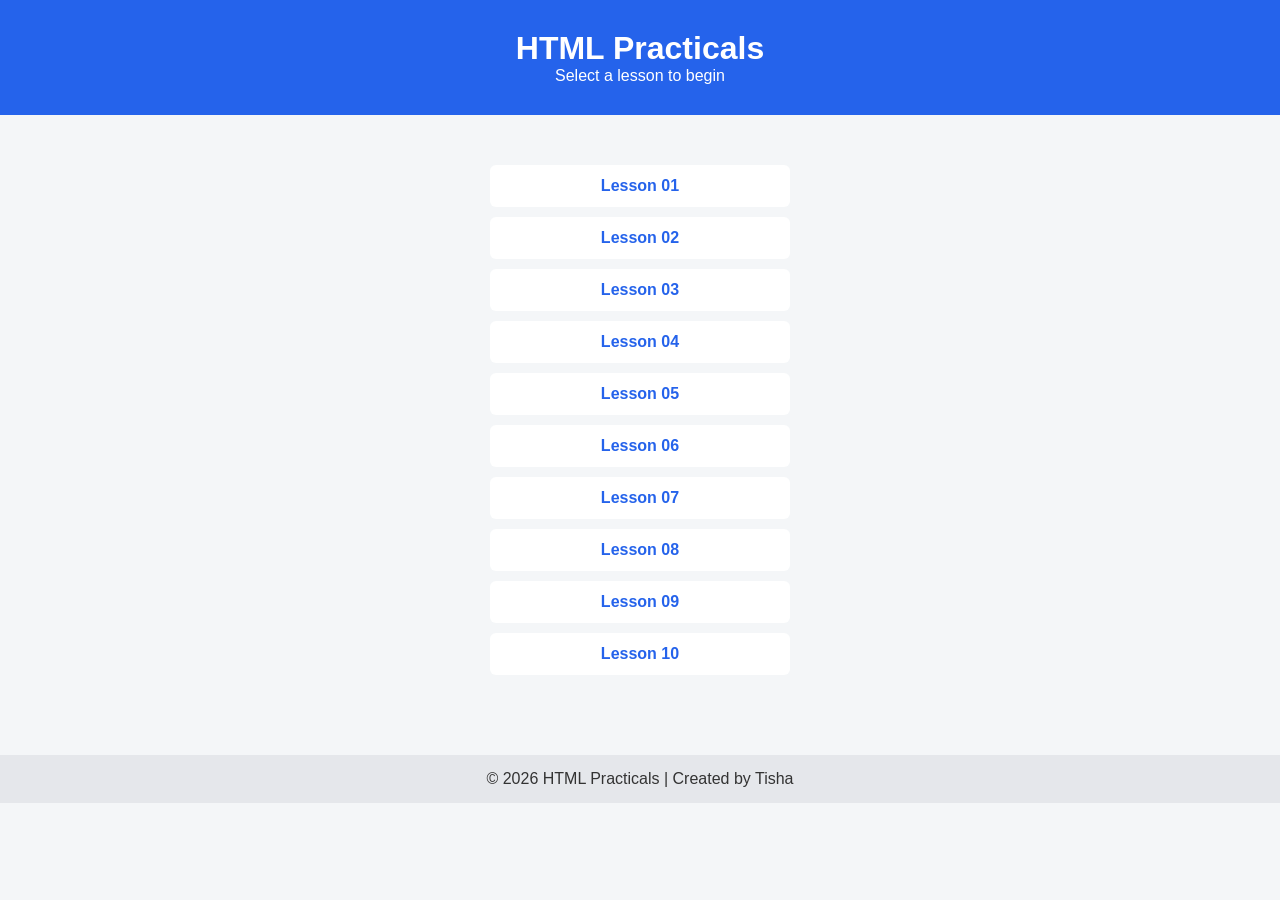
<file: index.html>
<!DOCTYPE html>
<html lang="en">
<head>
  <meta charset="UTF-8">
  <title>HTML Practicals</title>
  <link rel="stylesheet" href="style.css">
</head>
<body>

  <header>
    <h1>HTML Practicals</h1>
    <p>Select a lesson to begin</p>
  </header>

  <main>
    <ul class="lesson-list">
      <li><a href="01_lesson/index.html">Lesson 01</a></li>
      <li><a href="02_lesson/index.html">Lesson 02</a></li>
      <li><a href="03_lesson/index.html">Lesson 03</a></li>
      <li><a href="04_lesson/index.html">Lesson 04</a></li>
      <li><a href="05_lesson/index.html">Lesson 05</a></li>
      <li><a href="06_lesson/index.html">Lesson 06</a></li>
      <li><a href="07_lesson/index.html">Lesson 07</a></li>
      <li><a href="08_lesson/index.html">Lesson 08</a></li>
      <li><a href="09_lesson/index.html">Lesson 09</a></li>
      <li><a href="10_lesson/index.html">Lesson 10</a></li>
    </ul>
  </main>

  <footer>
    <p>© 2026 HTML Practicals | Created by Tisha</p>
  </footer>

  <script src="script.js"></script>
</body>
</html>
</file>
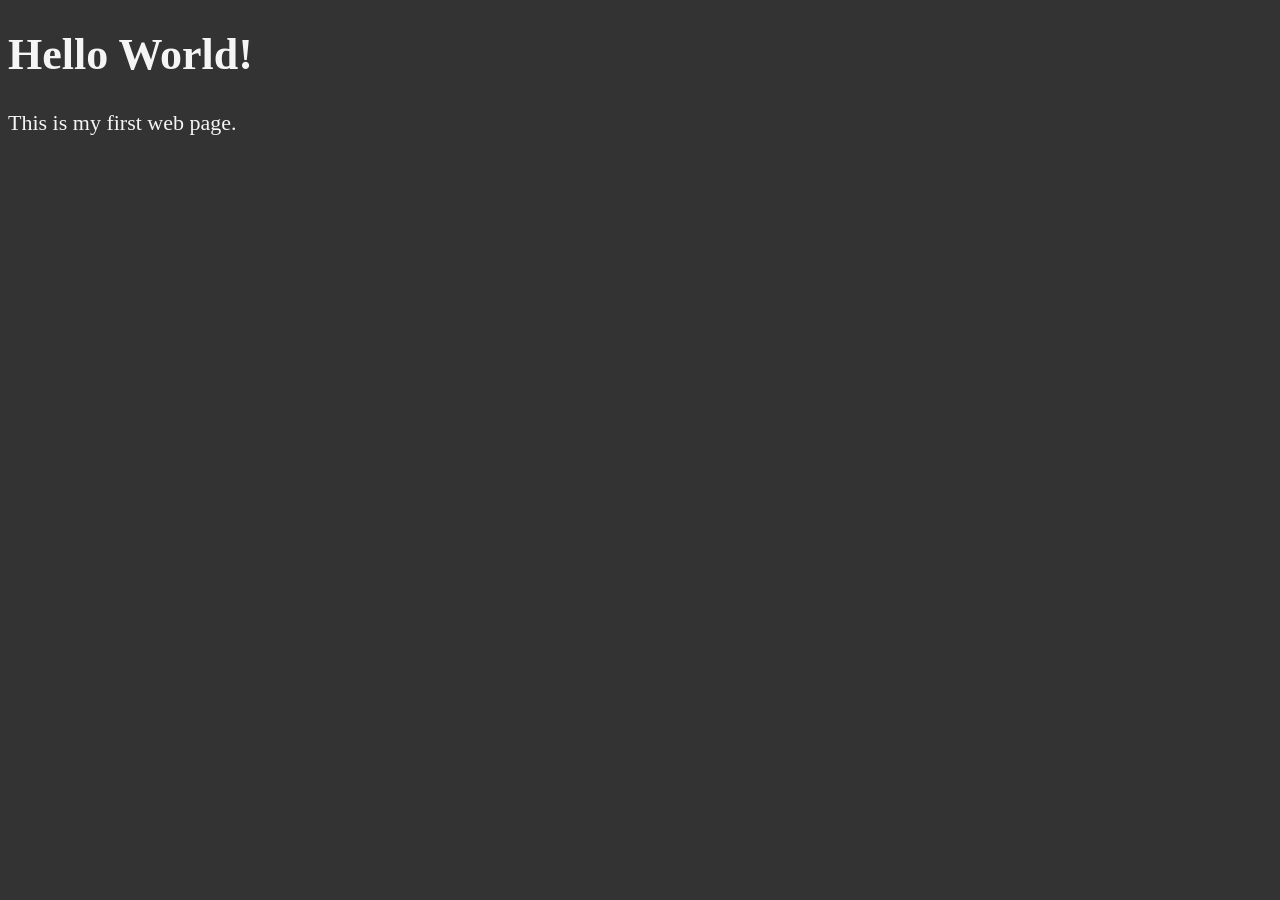
<file: 01_lesson/index.html>
<!DOCTYPE html>
<html lang="en">

<head>
    <meta charset="UTF-8">
    <title>My First Web Page</title>
    <style>
        html {
            font-size: 22px;
        }

        body {
            background-color: #333;
            color: whitesmoke;
        }
    </style>
</head>

<body>
    <h1>Hello World!</h1>
    <p>This is my first web page.</p>
</body>

</html>
</file>
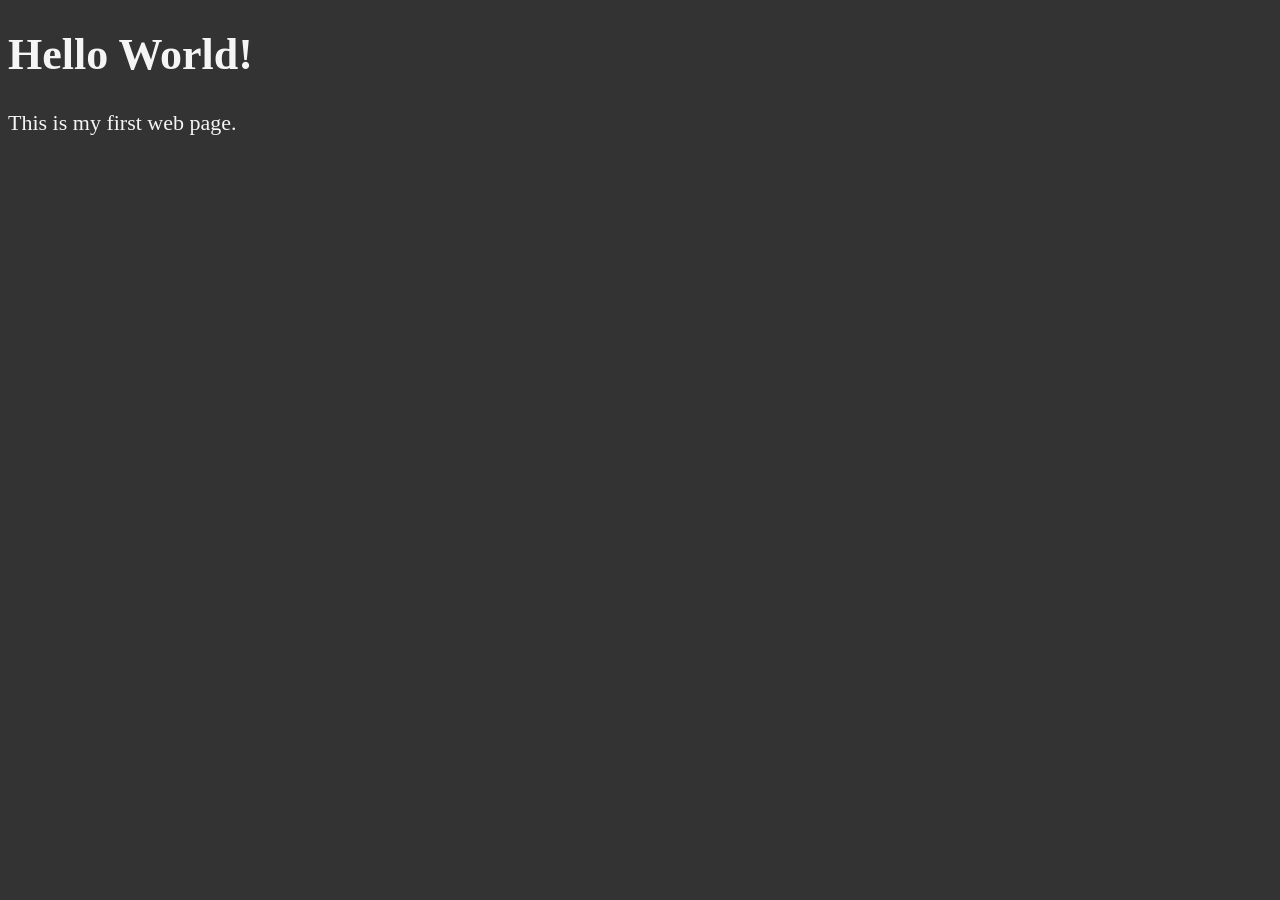
<file: 02_lesson/index.html>
<!DOCTYPE html>
<html lang="en">

<head>
    <meta charset="UTF-8">
    <meta name="author" content="Dave Gray">
    <meta name="description" content="This page contains all the things I am learning how to create as I learn HTML.">
    <title>My First Web Page</title>
    <link rel="icon" href="html5.png" type="image/x-icon">
    <link rel="stylesheet" href="main.css" type="text/css">
</head>

<body>
    <h1>Hello World!</h1>
    <p>This is my first web page.</p>
</body>

</html>
</file>
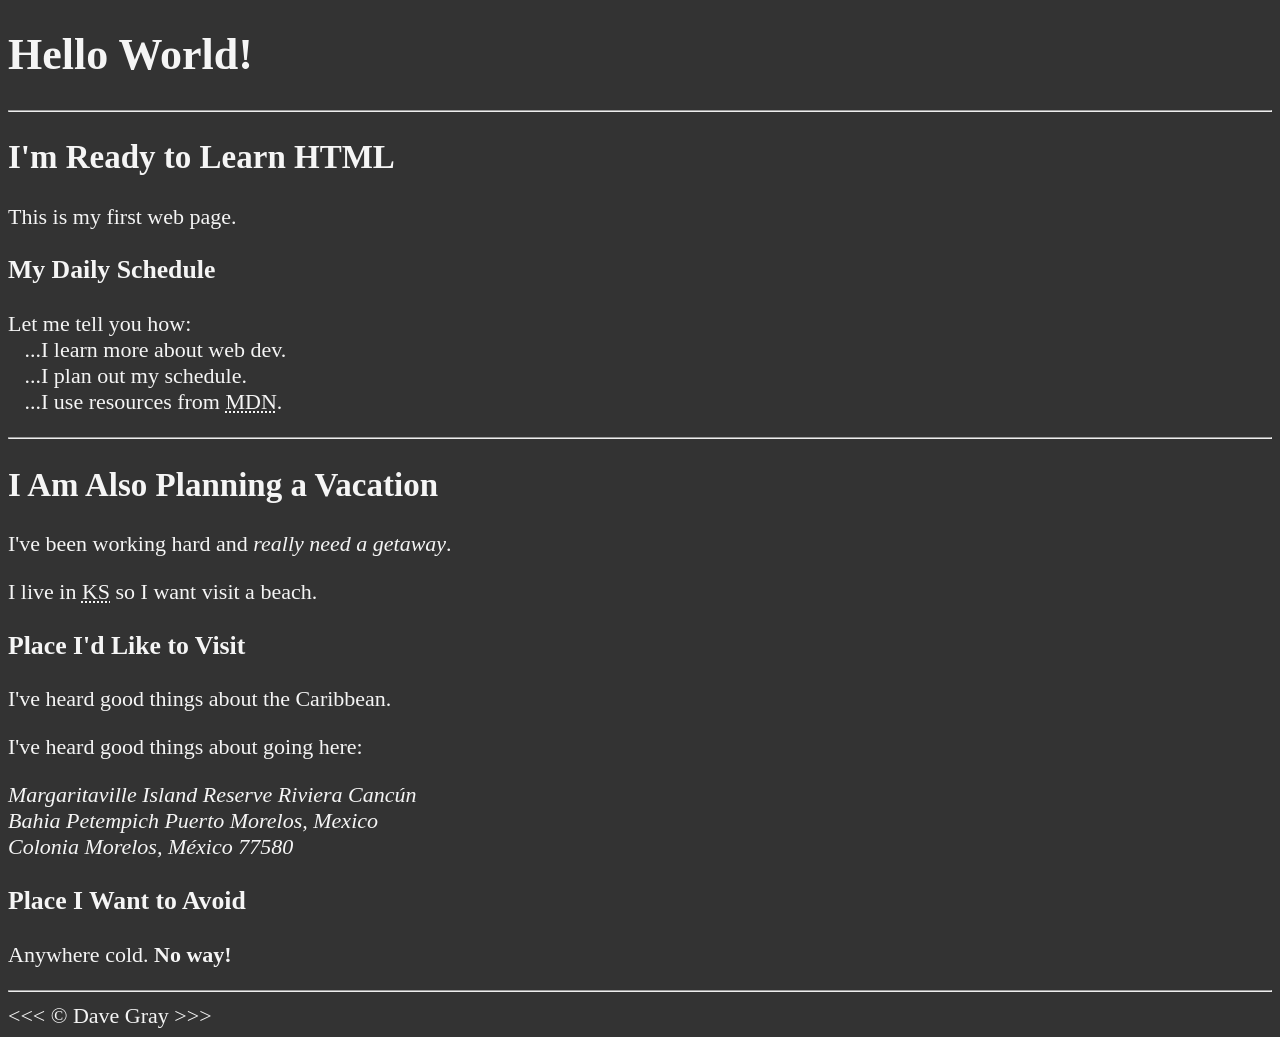
<file: 03_lesson/index.html>
<!DOCTYPE html>
<html lang="en">

<head>
    <meta charset="UTF-8">
    <meta name="author" content="Dave Gray">
    <meta name="description" content="This page contains all the things I am learning how to create as I learn HTML.">
    <title>My First Web Page</title>
    <link rel="icon" href="html5.png" type="image/x-icon">
    <link rel="stylesheet" href="main.css" type="text/css">
</head>

<body>
    <h1>Hello World!</h1>

    <hr>

    <h2>I'm Ready to Learn HTML</h2>
    <p>This is my first web page.</p>

    <h3>My Daily Schedule</h3>
    <p>Let me tell you how:
        <br>&nbsp;&nbsp;&nbsp;...I learn more about web dev.
        <br>&nbsp;&nbsp;&nbsp;...I plan out my schedule.
        <br>&nbsp;&nbsp;&nbsp;...I use resources from <abbr title="Mozilla Developer Network">MDN</abbr>.
    </p>

    <hr>

    <h2>I Am Also Planning a Vacation</h2>
    <p>I've been working hard and <em>really need a getaway</em>.</p>
    <p>I live in <abbr title="Kansas">KS</abbr> so I want visit a beach.</p>

    <h3>Place I'd Like to Visit</h3>
    <p>I've heard good things about the Caribbean.</p>
    <p>I've heard good things about going here:</p>
    <address>
        Margaritaville Island Reserve Riviera Cancún<br>
        Bahia Petempich Puerto Morelos, Mexico<br>
        Colonia Morelos, México 77580
    </address>

    <!-- TODO: Add more places -->
    <h3>Place I Want to Avoid</h3>
    <p>Anywhere cold. <strong>No way!</strong></p>

    <hr>
    &lt;&lt;&lt; &copy; Dave Gray &gt;&gt;&gt;
</body>

</html>
</file>
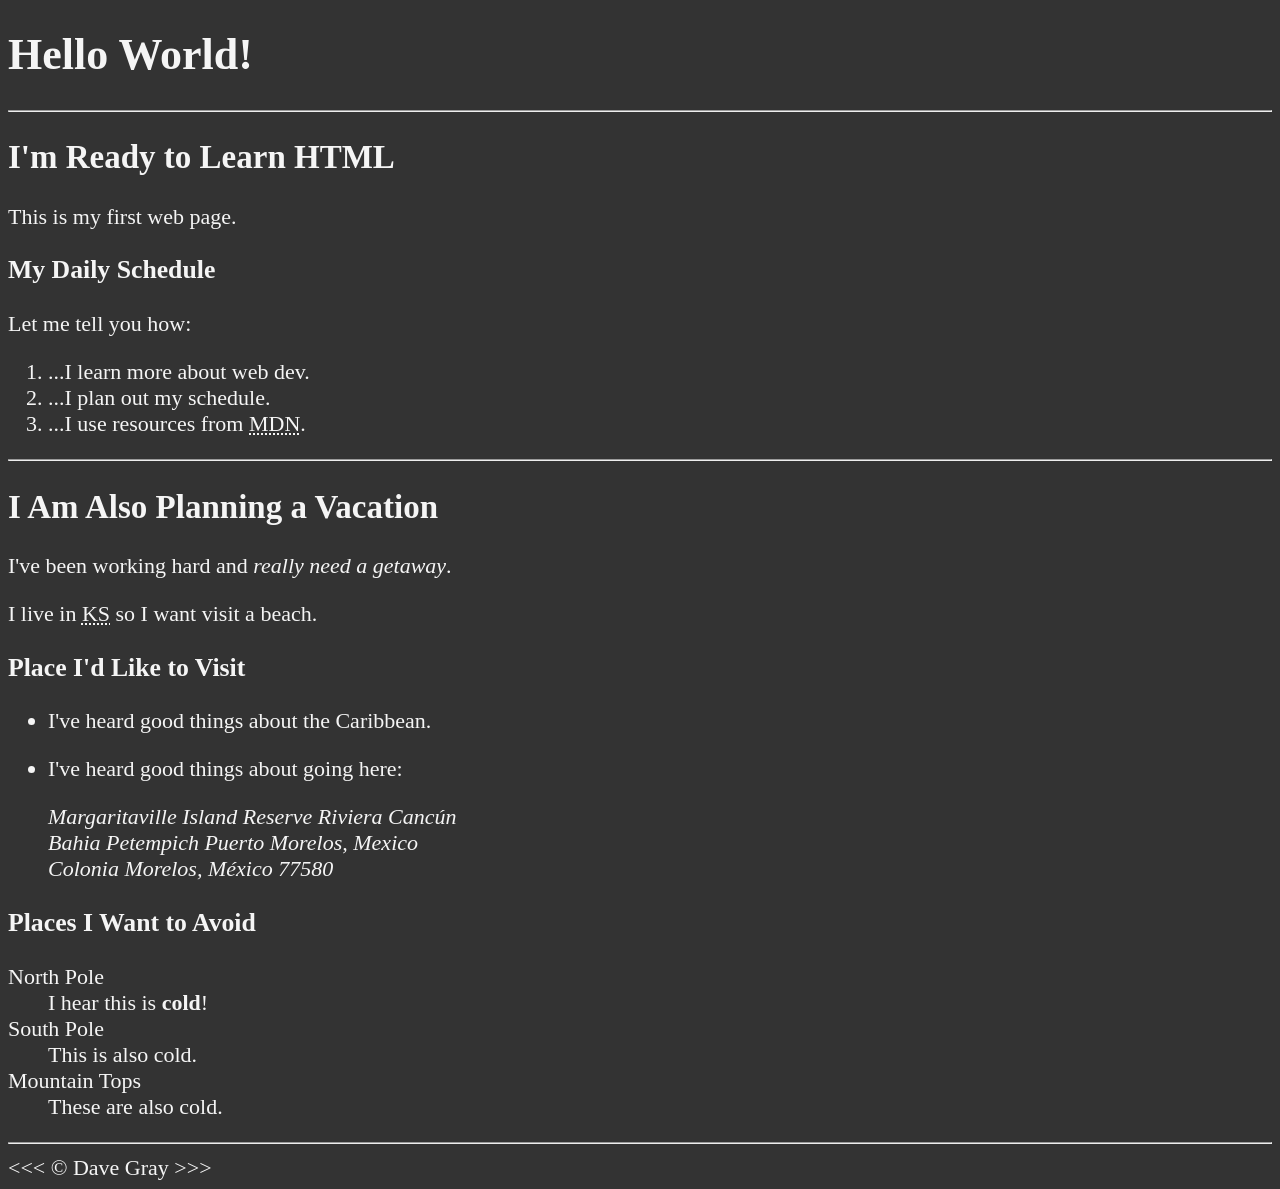
<file: 04_lesson/index.html>
<!DOCTYPE html>
<html lang="en">

<head>
    <meta charset="UTF-8">
    <meta name="author" content="Dave Gray">
    <meta name="description" content="This page contains all the things I am learning how to create as I learn HTML.">
    <title>My First Web Page</title>
    <link rel="icon" href="html5.png" type="image/x-icon">
    <link rel="stylesheet" href="main.css" type="text/css">
</head>

<body>
    <h1>Hello World!</h1>

    <hr>

    <h2>I'm Ready to Learn HTML</h2>
    <p>This is my first web page.</p>

    <h3>My Daily Schedule</h3>
    <p>Let me tell you how:</p>
    <ol>
        <li>...I learn more about web dev.</li>
        <li>...I plan out my schedule.</li>
        <li>...I use resources from <abbr title="Mozilla Developer Network">MDN</abbr>.</li>
    </ol>

    <hr>

    <h2>I Am Also Planning a Vacation</h2>
    <p>I've been working hard and <em>really need a getaway</em>.</p>
    <p>I live in <abbr title="Kansas">KS</abbr> so I want visit a beach.</p>

    <h3>Place I'd Like to Visit</h3>
    <ul>
        <li>
            <p>I've heard good things about the Caribbean.</p>
        </li>
        <li>
            <p>I've heard good things about going here:</p>
            <address>
                Margaritaville Island Reserve Riviera Cancún<br>
                Bahia Petempich Puerto Morelos, Mexico<br>
                Colonia Morelos, México 77580
            </address>
        </li>
    </ul>
    <!-- TODO: Add more places -->
    <h3>Places I Want to Avoid</h3>
    <dl>
        <dt>North Pole</dt>
        <dd>I hear this is <strong>cold</strong>!</dd>

        <dt>South Pole</dt>
        <dd>This is also cold.</dd>

        <dt>Mountain Tops</dt>
        <dd>These are also cold.</dd>
    </dl>

    <hr>
    &lt;&lt;&lt; &copy; Dave Gray &gt;&gt;&gt;
</body>

</html>
</file>
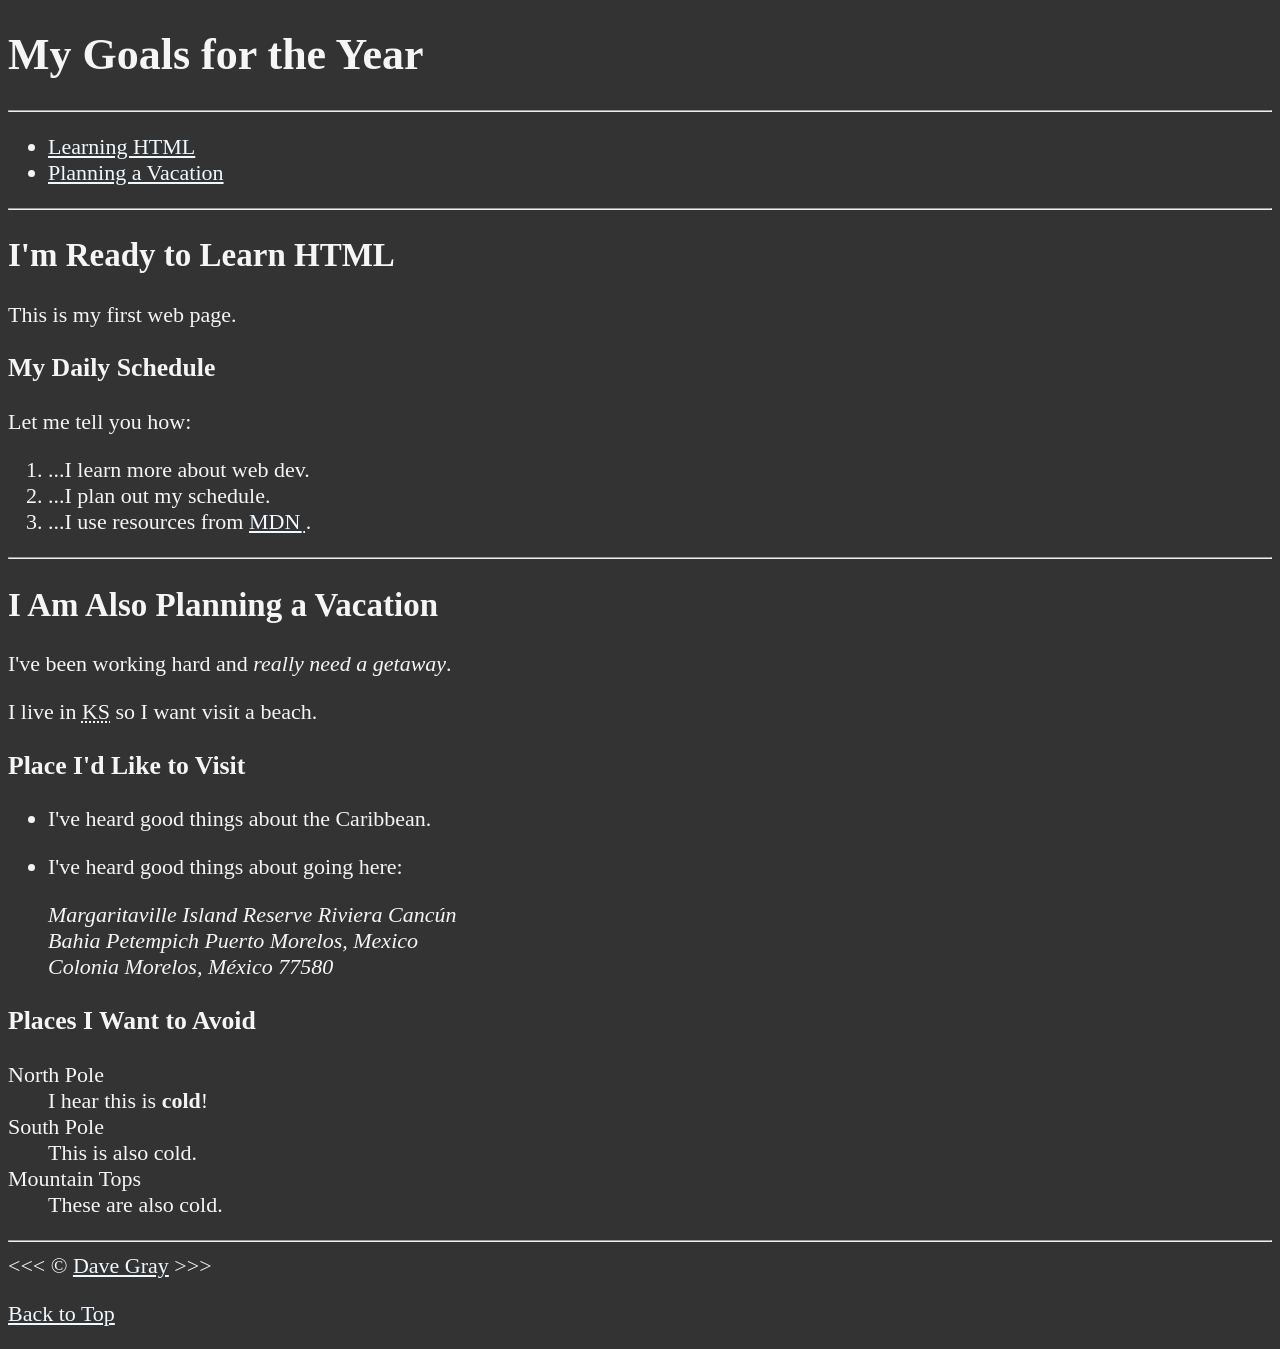
<file: 05_lesson/index.html>
<!DOCTYPE html>
<html lang="en">

<head>
    <meta charset="UTF-8">
    <meta name="author" content="Dave Gray">
    <meta name="description" content="This page contains all the things I am learning how to create as I learn HTML.">
    <title>My First Web Page</title>
    <link rel="icon" href="html5.png" type="image/x-icon">
    <link rel="stylesheet" href="main.css" type="text/css">
</head>

<body>
    <h1>My Goals for the Year</h1>

    <hr>

    <nav>
        <ul>
            <li>
                <a href="#html">Learning HTML</a>
            </li>
            <li>
                <a href="#vacation">Planning a Vacation</a>
            </li>
        </ul>
    </nav>

    <hr>

    <section id="html">
        <h2>I'm Ready to Learn HTML</h2>
        <p>This is my first web page.</p>

        <h3>My Daily Schedule</h3>
        <p>Let me tell you how:</p>
        <ol>
            <li>...I learn more about web dev.</li>
            <li>...I plan out my schedule.</li>
            <li>...I use resources from <abbr title="Mozilla Developer Network">
                    <a href="https://developer.mozilla.org/">MDN</a>
                </abbr>.</li>
        </ol>
    </section>

    <hr>

    <section id="vacation">
        <h2>I Am Also Planning a Vacation</h2>
        <p>I've been working hard and <em>really need a getaway</em>.</p>
        <p>I live in <abbr title="Kansas">KS</abbr> so I want visit a beach.</p>

        <h3>Place I'd Like to Visit</h3>
        <ul>
            <li>
                <p>I've heard good things about the Caribbean.</p>
            </li>
            <li>
                <p>I've heard good things about going here:</p>
                <address>
                    Margaritaville Island Reserve Riviera Cancún<br>
                    Bahia Petempich Puerto Morelos, Mexico<br>
                    Colonia Morelos, México 77580
                </address>
            </li>
        </ul>
        <!-- TODO: Add more places -->
        <h3>Places I Want to Avoid</h3>
        <dl>
            <dt>North Pole</dt>
            <dd>I hear this is <strong>cold</strong>!</dd>

            <dt>South Pole</dt>
            <dd>This is also cold.</dd>

            <dt>Mountain Tops</dt>
            <dd>These are also cold.</dd>
        </dl>
    </section>

    <hr>
    &lt;&lt;&lt; &copy; <a href="about.html">Dave Gray</a> &gt;&gt;&gt;
    <p>
        <a href="#">Back to Top</a>
    </p>
</body>

</html>
</file>
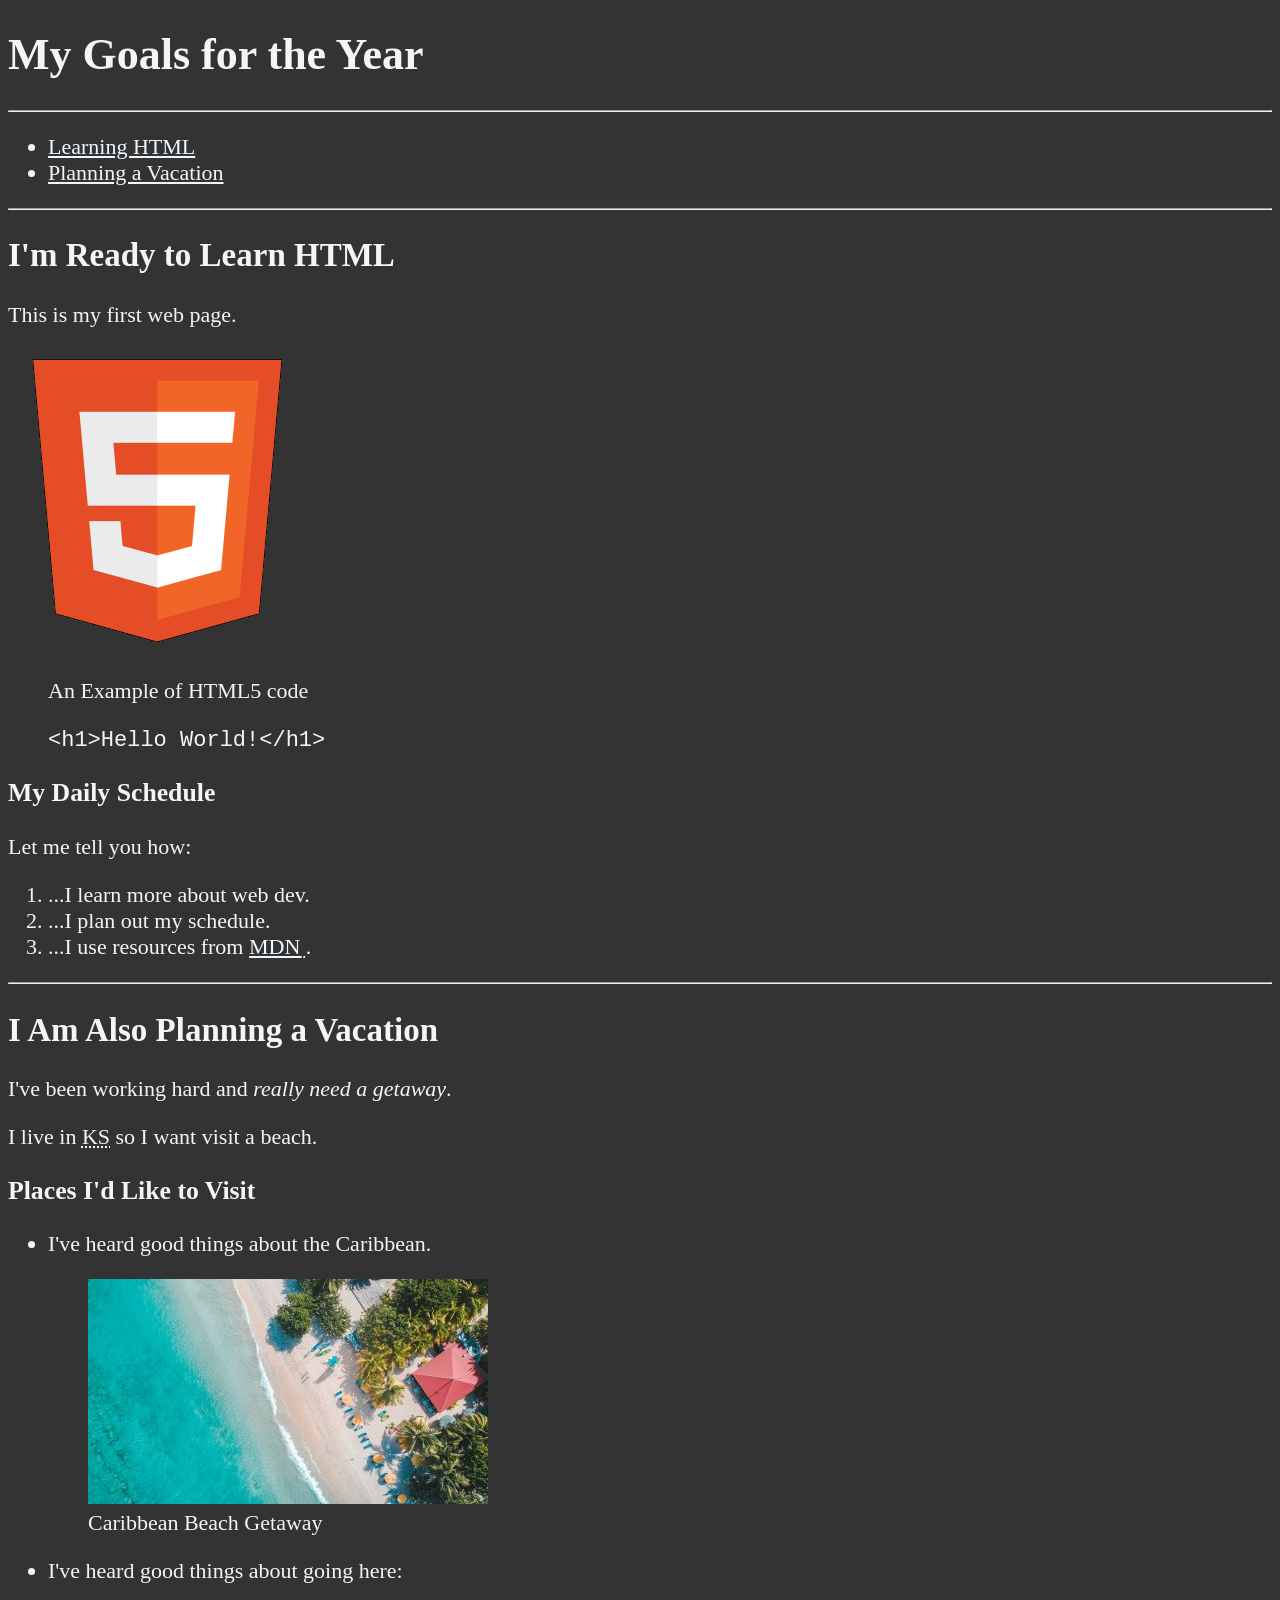
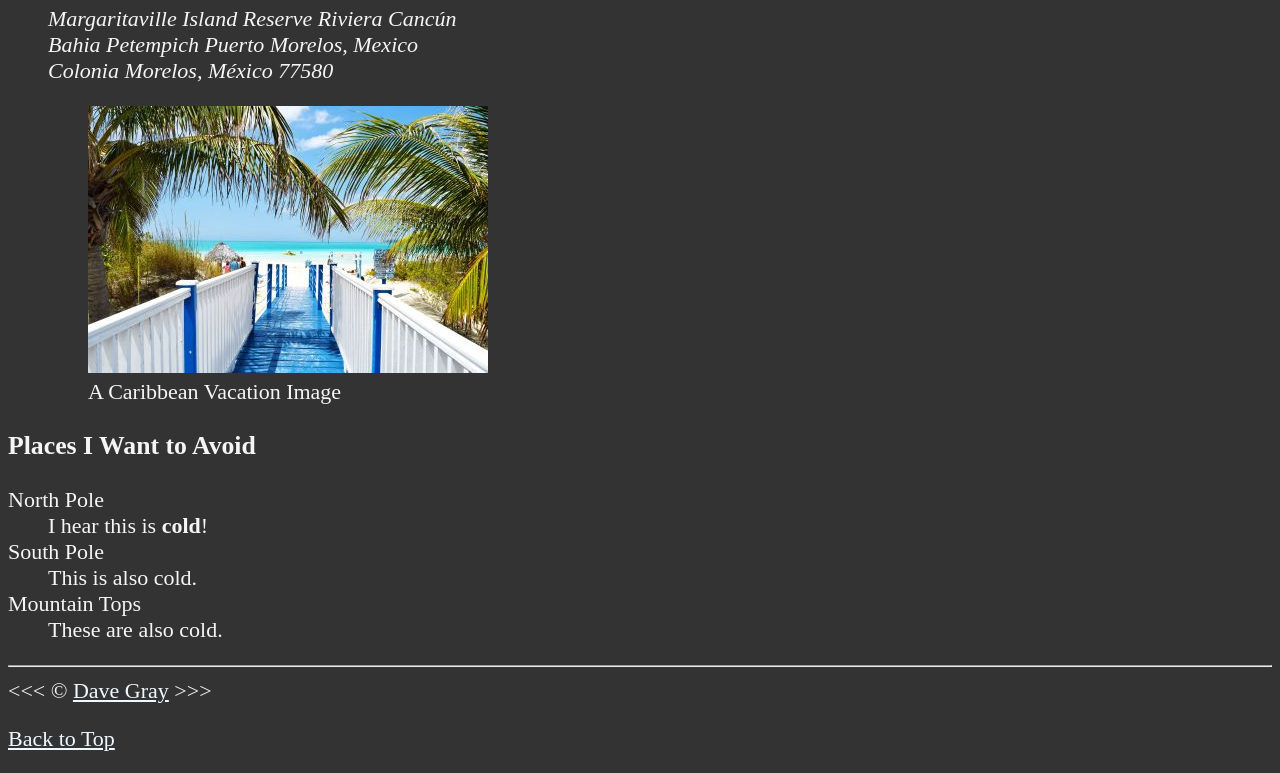
<file: 06_lesson/index.html>
<!DOCTYPE html>
<html lang="en">

<head>
    <meta charset="UTF-8">
    <meta name="author" content="Dave Gray">
    <meta name="description" content="This page contains all the things I am learning how to create as I learn HTML.">
    <title>My First Web Page</title>
    <link rel="icon" href="html5.png" type="image/x-icon">
    <link rel="stylesheet" href="main.css" type="text/css">
</head>

<body>
    <h1>My Goals for the Year</h1>

    <hr>

    <nav>
        <ul>
            <li>
                <a href="#html">Learning HTML</a>
            </li>
            <li>
                <a href="#vacation">Planning a Vacation</a>
            </li>
        </ul>
    </nav>

    <hr>

    <section id="html">
        <h2>I'm Ready to Learn HTML</h2>
        <p>This is my first web page.</p>
        <img src="img/html_logo_300x300.png" alt="HTML5 Logo" title="I am learning HTML5" width="300" height="300">
        <figure>
            <figcaption>An Example of HTML5 code</figcaption>
            <p>
                <code>&lt;h1&gt;Hello World!&lt;/h1&gt;</code>
            </p>
        </figure>
        <h3>My Daily Schedule</h3>
        <p>Let me tell you how:</p>
        <ol>
            <li>...I learn more about web dev.</li>
            <li>...I plan out my schedule.</li>
            <li>...I use resources from <abbr title="Mozilla Developer Network">
                    <a href="https://developer.mozilla.org/">MDN</a>
                </abbr>.</li>
        </ol>
    </section>

    <hr>

    <section id="vacation">
        <h2>I Am Also Planning a Vacation</h2>
        <p>I've been working hard and <em>really need a getaway</em>.</p>
        <p>I live in <abbr title="Kansas">KS</abbr> so I want visit a beach.</p>

        <h3>Places I'd Like to Visit</h3>
        <ul>
            <li>
                <p>I've heard good things about the Caribbean.</p>
                <figure>
                    <img src="img/caribbean.jpg" alt="Caribbean Beach" title="I want to visit a Caribbean beach."
                        width="400" height="225" loading="lazy">
                    <figcaption>
                        Caribbean Beach Getaway
                    </figcaption>
                </figure>
            </li>
            <li>
                <p>I've heard good things about going here:</p>
                <address>
                    Margaritaville Island Reserve Riviera Cancún<br>
                    Bahia Petempich Puerto Morelos, Mexico<br>
                    Colonia Morelos, México 77580
                </address>
                <figure>
                    <img src="img/vacation.jpg" alt="Cancun Vacation" title="It's 5 o'Clock Somewhere!" width="400"
                        height="267" loading="lazy">
                    <figcaption>
                        A Caribbean Vacation Image
                    </figcaption>
                </figure>
            </li>
        </ul>
        <!-- TODO: Add more places -->
        <h3>Places I Want to Avoid</h3>
        <dl>
            <dt>North Pole</dt>
            <dd>I hear this is <strong>cold</strong>!</dd>

            <dt>South Pole</dt>
            <dd>This is also cold.</dd>

            <dt>Mountain Tops</dt>
            <dd>These are also cold.</dd>
        </dl>
    </section>

    <hr>
    &lt;&lt;&lt; &copy; <a href="about.html">Dave Gray</a> &gt;&gt;&gt;
    <p>
        <a href="#">Back to Top</a>
    </p>
</body>

</html>
</file>
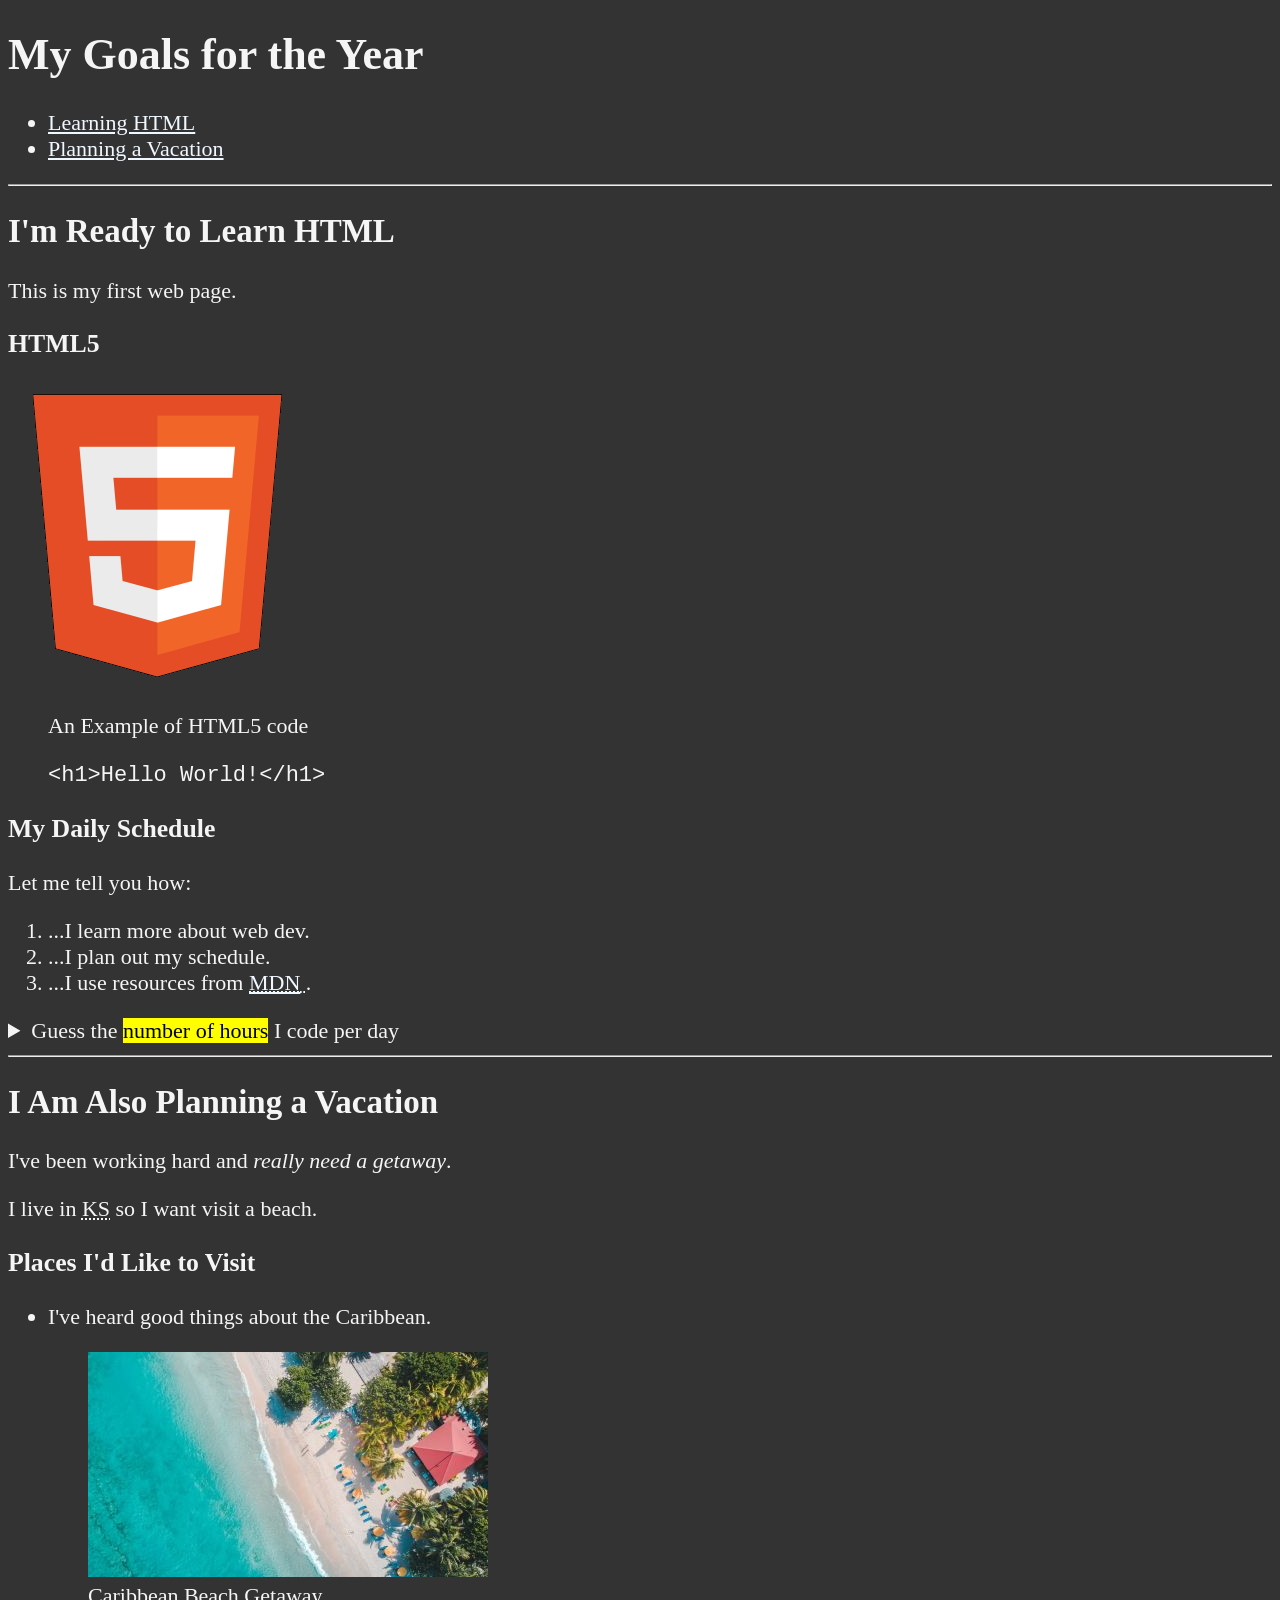
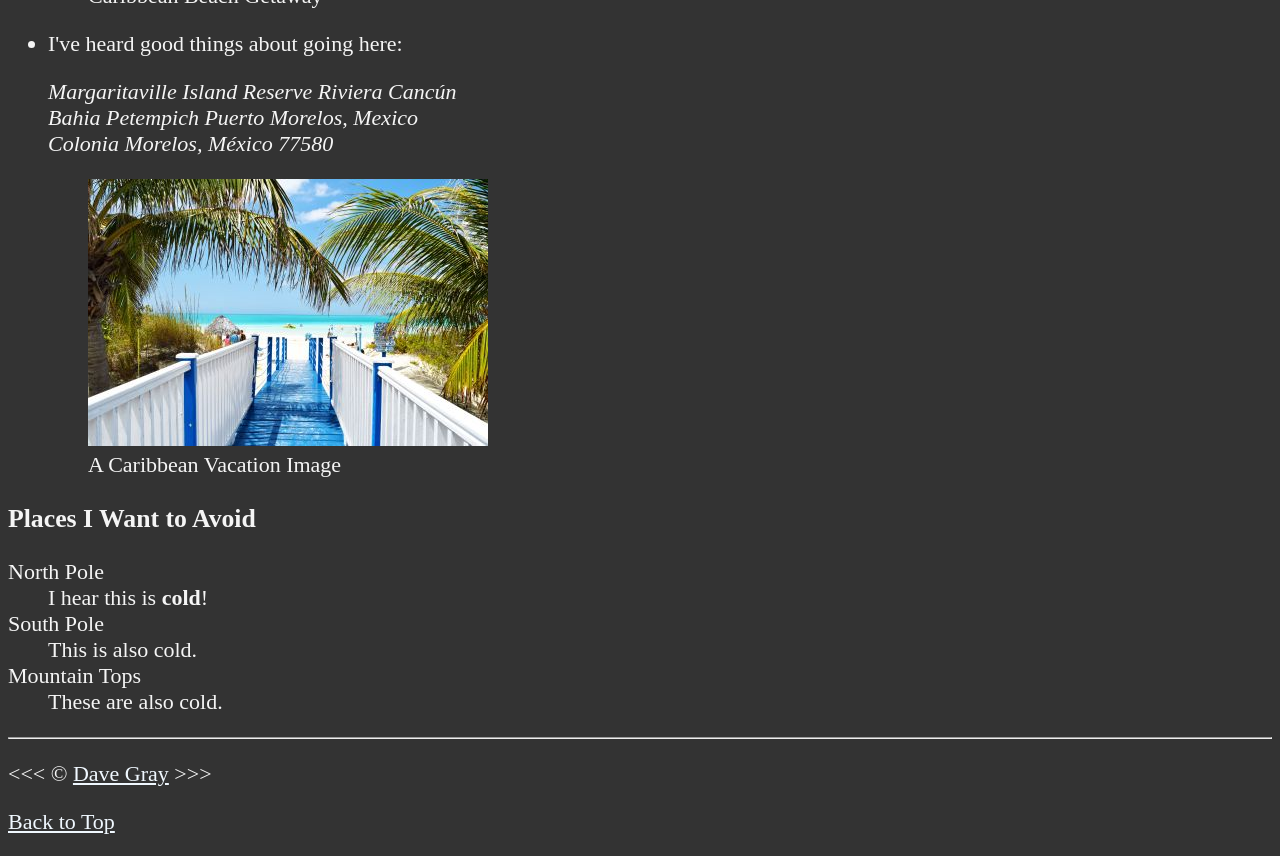
<file: 07_lesson/index.html>
<!DOCTYPE html>
<html lang="en">

<head>
    <meta charset="UTF-8">
    <meta name="author" content="Dave Gray">
    <meta name="description" content="This page contains all the things I am learning how to create as I learn HTML.">
    <title>My First Web Page</title>
    <link rel="icon" href="html5.png" type="image/x-icon">
    <link rel="stylesheet" href="main.css" type="text/css">
</head>

<body>
    <header>
        <h1>My Goals for the Year</h1>

        <nav aria-label="primary-navigation">
            <ul>
                <li>
                    <a href="#html">Learning HTML</a>
                </li>
                <li>
                    <a href="#vacation">Planning a Vacation</a>
                </li>
            </ul>
        </nav>
    </header>

    <hr>
    <main>
        <article id="html">
            <h2>I'm Ready to Learn HTML</h2>
            <p>This is my first web page.</p>
            <section>
                <h3>HTML5</h3>
                <img src="img/html_logo_300x300.png" alt="HTML5 Logo" title="I am learning HTML5" width="300"
                    height="300">
                <figure>
                    <figcaption>An Example of HTML5 code</figcaption>
                    <p>
                        <code>&lt;h1&gt;Hello World!&lt;/h1&gt;</code>
                    </p>
                </figure>
            </section>
            <section>
                <h3>My Daily Schedule</h3>
                <p>Let me tell you how:</p>
                <ol>
                    <li>...I learn more about web dev.</li>
                    <li>...I plan out my schedule.</li>
                    <li>...I use resources from <abbr title="Mozilla Developer Network">
                            <a href="https://developer.mozilla.org/">MDN</a>
                        </abbr>.</li>
                </ol>
                <aside>
                    <details>
                        <summary>Guess the <mark>number of hours</mark> I code per day</summary>
                        <p>I start at <time datetime="08:00">8 am</time> and I write code for <time datetime="PT3H">3
                                hours</time> every morning.</p>
                    </details>
                </aside>
            </section>
        </article>

        <hr>

        <article id="vacation">
            <h2>I Am Also Planning a Vacation</h2>
            <p>I've been working hard and <em>really need a getaway</em>.</p>
            <p>I live in <abbr title="Kansas">KS</abbr> so I want visit a beach.</p>

            <section>
                <h3>Places I'd Like to Visit</h3>
                <ul>
                    <li>
                        <p>I've heard good things about the Caribbean.</p>
                        <figure>
                            <img src="img/caribbean.jpg" alt="Caribbean Beach"
                                title="I want to visit a Caribbean beach." width="400" height="225" loading="lazy">
                            <figcaption>
                                Caribbean Beach Getaway
                            </figcaption>
                        </figure>
                    </li>
                    <li>
                        <p>I've heard good things about going here:</p>
                        <address>
                            Margaritaville Island Reserve Riviera Cancún<br>
                            Bahia Petempich Puerto Morelos, Mexico<br>
                            Colonia Morelos, México 77580
                        </address>
                        <figure>
                            <img src="img/vacation.jpg" alt="Cancun Vacation" title="It's 5 o'Clock Somewhere!"
                                width="400" height="267" loading="lazy">
                            <figcaption>
                                A Caribbean Vacation Image
                            </figcaption>
                        </figure>
                    </li>
                </ul>
            </section>
            <!-- TODO: Add more places -->
            <section>
                <h3>Places I Want to Avoid</h3>
                <dl>
                    <dt>North Pole</dt>
                    <dd>I hear this is <strong>cold</strong>!</dd>

                    <dt>South Pole</dt>
                    <dd>This is also cold.</dd>

                    <dt>Mountain Tops</dt>
                    <dd>These are also cold.</dd>
                </dl>
            </section>
        </article>
    </main>
    <hr>
    <footer>
        <p>
            &lt;&lt;&lt; &copy; <a href="about.html">Dave Gray</a> &gt;&gt;&gt;
        </p>
        <p>
            <a href="#">Back to Top</a>
        </p>
    </footer>
</body>

</html>
</file>
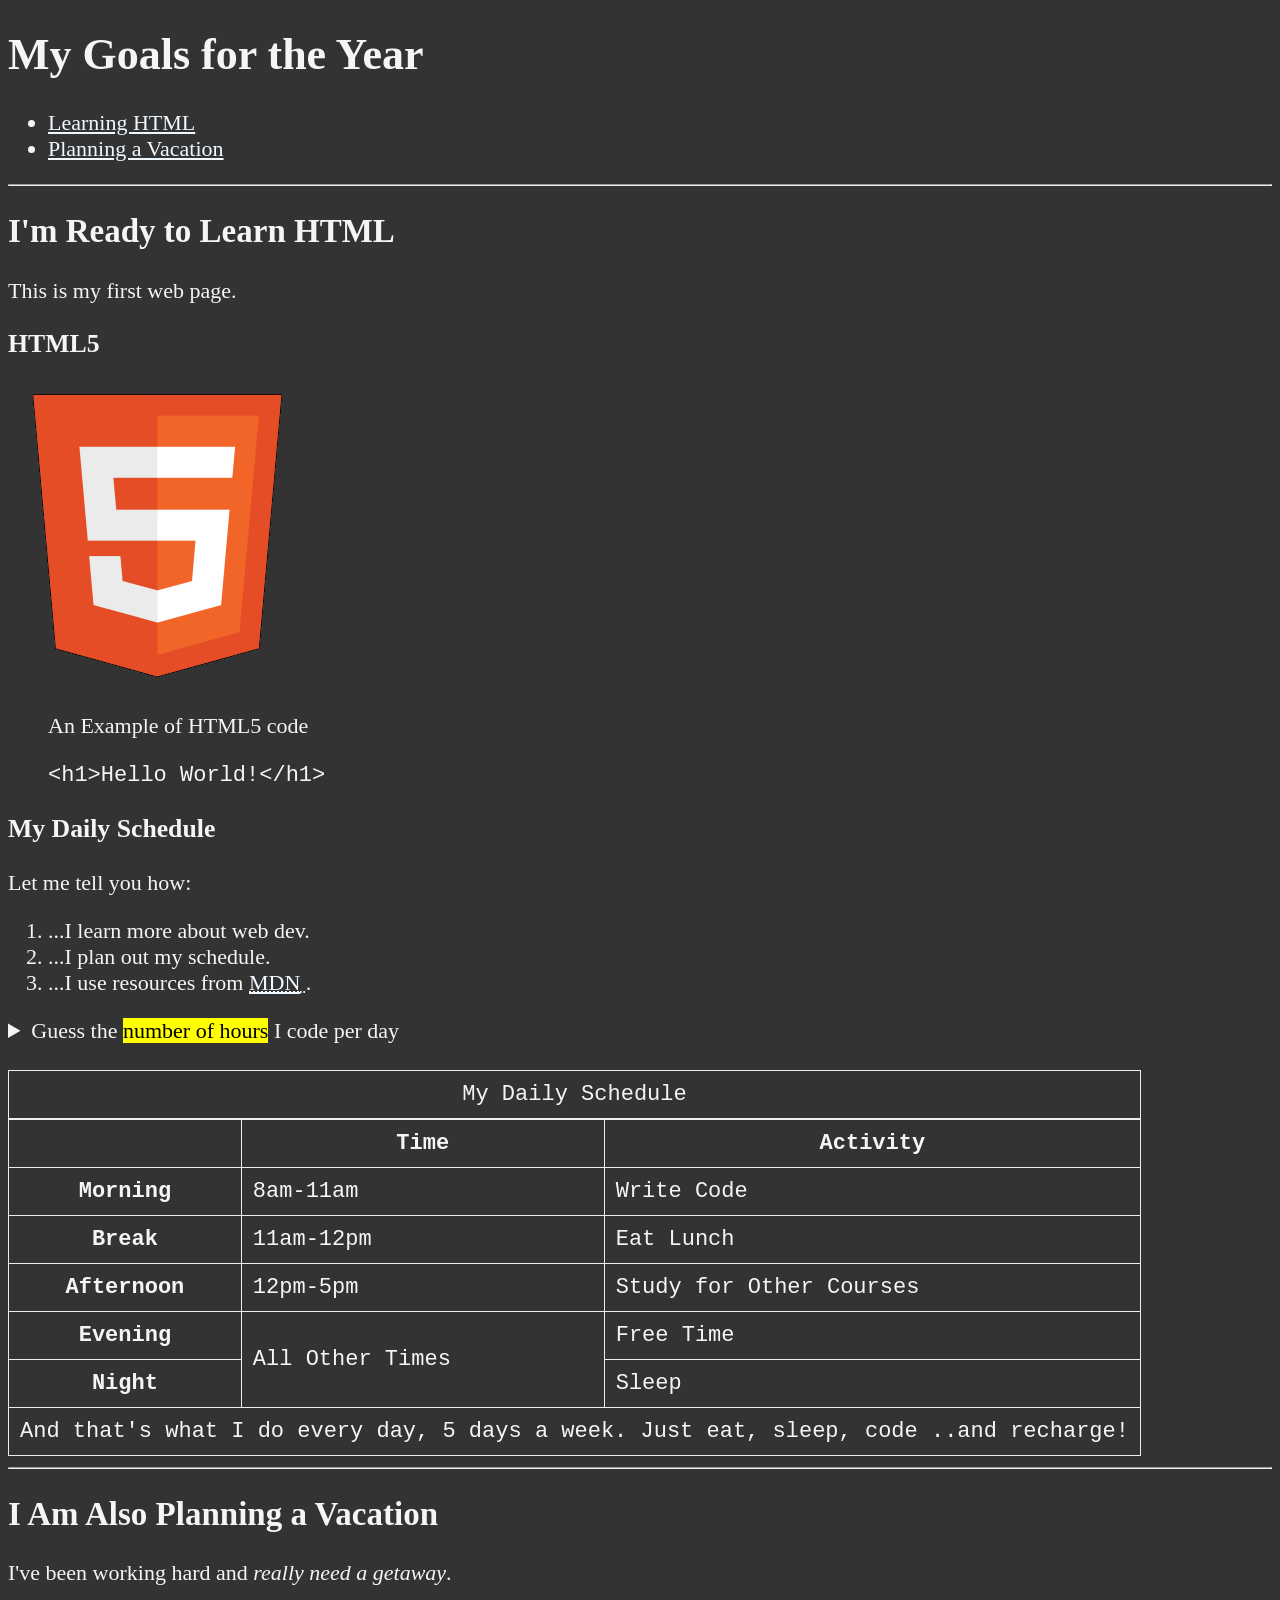
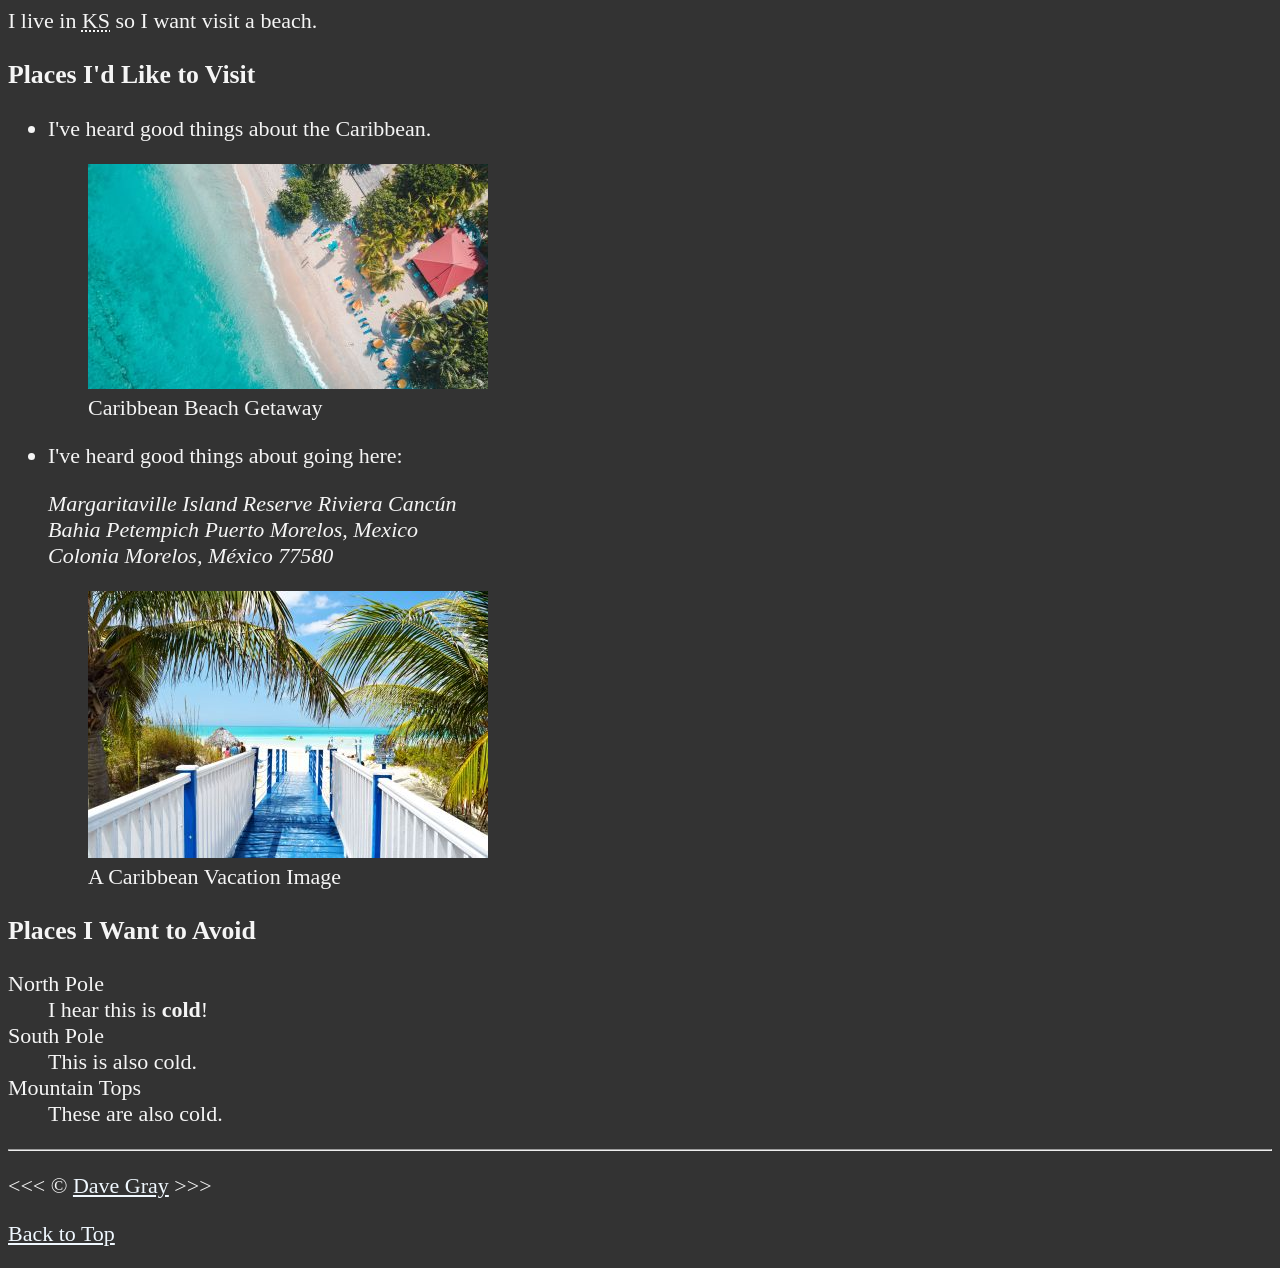
<file: 08_lesson/index.html>
<!DOCTYPE html>
<html lang="en">

<head>
    <meta charset="UTF-8">
    <meta name="author" content="Dave Gray">
    <meta name="description" content="This page contains all the things I am learning how to create as I learn HTML.">
    <title>My First Web Page</title>
    <link rel="icon" href="html5.png" type="image/x-icon">
    <link rel="stylesheet" href="main.css" type="text/css">
</head>

<body>
    <header>
        <h1>My Goals for the Year</h1>

        <nav aria-label="primary-navigation">
            <ul>
                <li>
                    <a href="#html">Learning HTML</a>
                </li>
                <li>
                    <a href="#vacation">Planning a Vacation</a>
                </li>
            </ul>
        </nav>
    </header>

    <hr>
    <main>
        <article id="html">
            <h2>I'm Ready to Learn HTML</h2>
            <p>This is my first web page.</p>
            <section>
                <h3>HTML5</h3>
                <img src="img/html_logo_300x300.png" alt="HTML5 Logo" title="I am learning HTML5" width="300"
                    height="300">
                <figure>
                    <figcaption>An Example of HTML5 code</figcaption>
                    <p>
                        <code>&lt;h1&gt;Hello World!&lt;/h1&gt;</code>
                    </p>
                </figure>
            </section>
            <section>
                <h3>My Daily Schedule</h3>
                <p>Let me tell you how:</p>
                <ol>
                    <li>...I learn more about web dev.</li>
                    <li>...I plan out my schedule.</li>
                    <li>...I use resources from <abbr title="Mozilla Developer Network">
                            <a href="https://developer.mozilla.org/">MDN</a>
                        </abbr>.</li>
                </ol>
                <aside>
                    <details>
                        <summary>Guess the <mark>number of hours</mark> I code per day</summary>
                        <p>I start at <time datetime="08:00">8 am</time> and I write code for <time datetime="PT3H">3
                                hours</time> every morning.</p>
                    </details>
                </aside>
                <br>
                <table>
                    <caption>My Daily Schedule</caption>
                    <thead>
                        <tr>
                            <th>&nbsp;</th>
                            <th scope="col">Time</th>
                            <th scope="col">Activity</th>
                        </tr>
                    </thead>
                    <tbody>
                        <tr>
                            <th scope="row">Morning</th>
                            <td>
                                <time datetime="08:00">8am</time>-<time datetime="11:00">11am</time>
                            </td>
                            <td>Write Code</td>
                        </tr>
                        <tr>
                            <th scope="row">Break</th>
                            <td>
                                <time datetime="11:00">11am</time>-<time datetime="12:00">12pm</time>
                            </td>
                            <td>Eat Lunch</td>
                        </tr>
                        <tr>
                            <th scope="row">Afternoon</th>
                            <td>
                                <time datetime="12:00">12pm</time>-<time datetime="17:00">5pm</time>
                            </td>
                            <td>Study for Other Courses</td>
                        </tr>
                        <tr>
                            <th scope="row">Evening</th>
                            <td rowspan="2">All Other Times</td>
                            <td>Free Time</td>
                        </tr>
                        <tr>
                            <th scope="row">Night</th>
                            <td>Sleep</td>
                        </tr>
                    </tbody>
                    <tfoot>
                        <tr>
                            <td colspan="3">And that's what I do every day, 5 days a week. Just eat, sleep, code ..and
                                recharge!</td>
                        </tr>
                    </tfoot>
                </table>
            </section>
        </article>

        <hr>

        <article id="vacation">
            <h2>I Am Also Planning a Vacation</h2>
            <p>I've been working hard and <em>really need a getaway</em>.</p>
            <p>I live in <abbr title="Kansas">KS</abbr> so I want visit a beach.</p>

            <section>
                <h3>Places I'd Like to Visit</h3>
                <ul>
                    <li>
                        <p>I've heard good things about the Caribbean.</p>
                        <figure>
                            <img src="img/caribbean.jpg" alt="Caribbean Beach"
                                title="I want to visit a Caribbean beach." width="400" height="225" loading="lazy">
                            <figcaption>
                                Caribbean Beach Getaway
                            </figcaption>
                        </figure>
                    </li>
                    <li>
                        <p>I've heard good things about going here:</p>
                        <address>
                            Margaritaville Island Reserve Riviera Cancún<br>
                            Bahia Petempich Puerto Morelos, Mexico<br>
                            Colonia Morelos, México 77580
                        </address>
                        <figure>
                            <img src="img/vacation.jpg" alt="Cancun Vacation" title="It's 5 o'Clock Somewhere!"
                                width="400" height="267" loading="lazy">
                            <figcaption>
                                A Caribbean Vacation Image
                            </figcaption>
                        </figure>
                    </li>
                </ul>
            </section>
            <!-- TODO: Add more places -->
            <section>
                <h3>Places I Want to Avoid</h3>
                <dl>
                    <dt>North Pole</dt>
                    <dd>I hear this is <strong>cold</strong>!</dd>

                    <dt>South Pole</dt>
                    <dd>This is also cold.</dd>

                    <dt>Mountain Tops</dt>
                    <dd>These are also cold.</dd>
                </dl>
            </section>
        </article>
    </main>
    <hr>
    <footer>
        <p>
            &lt;&lt;&lt; &copy; <a href="about.html">Dave Gray</a> &gt;&gt;&gt;
        </p>
        <p>
            <a href="#">Back to Top</a>
        </p>
    </footer>
</body>

</html>
</file>
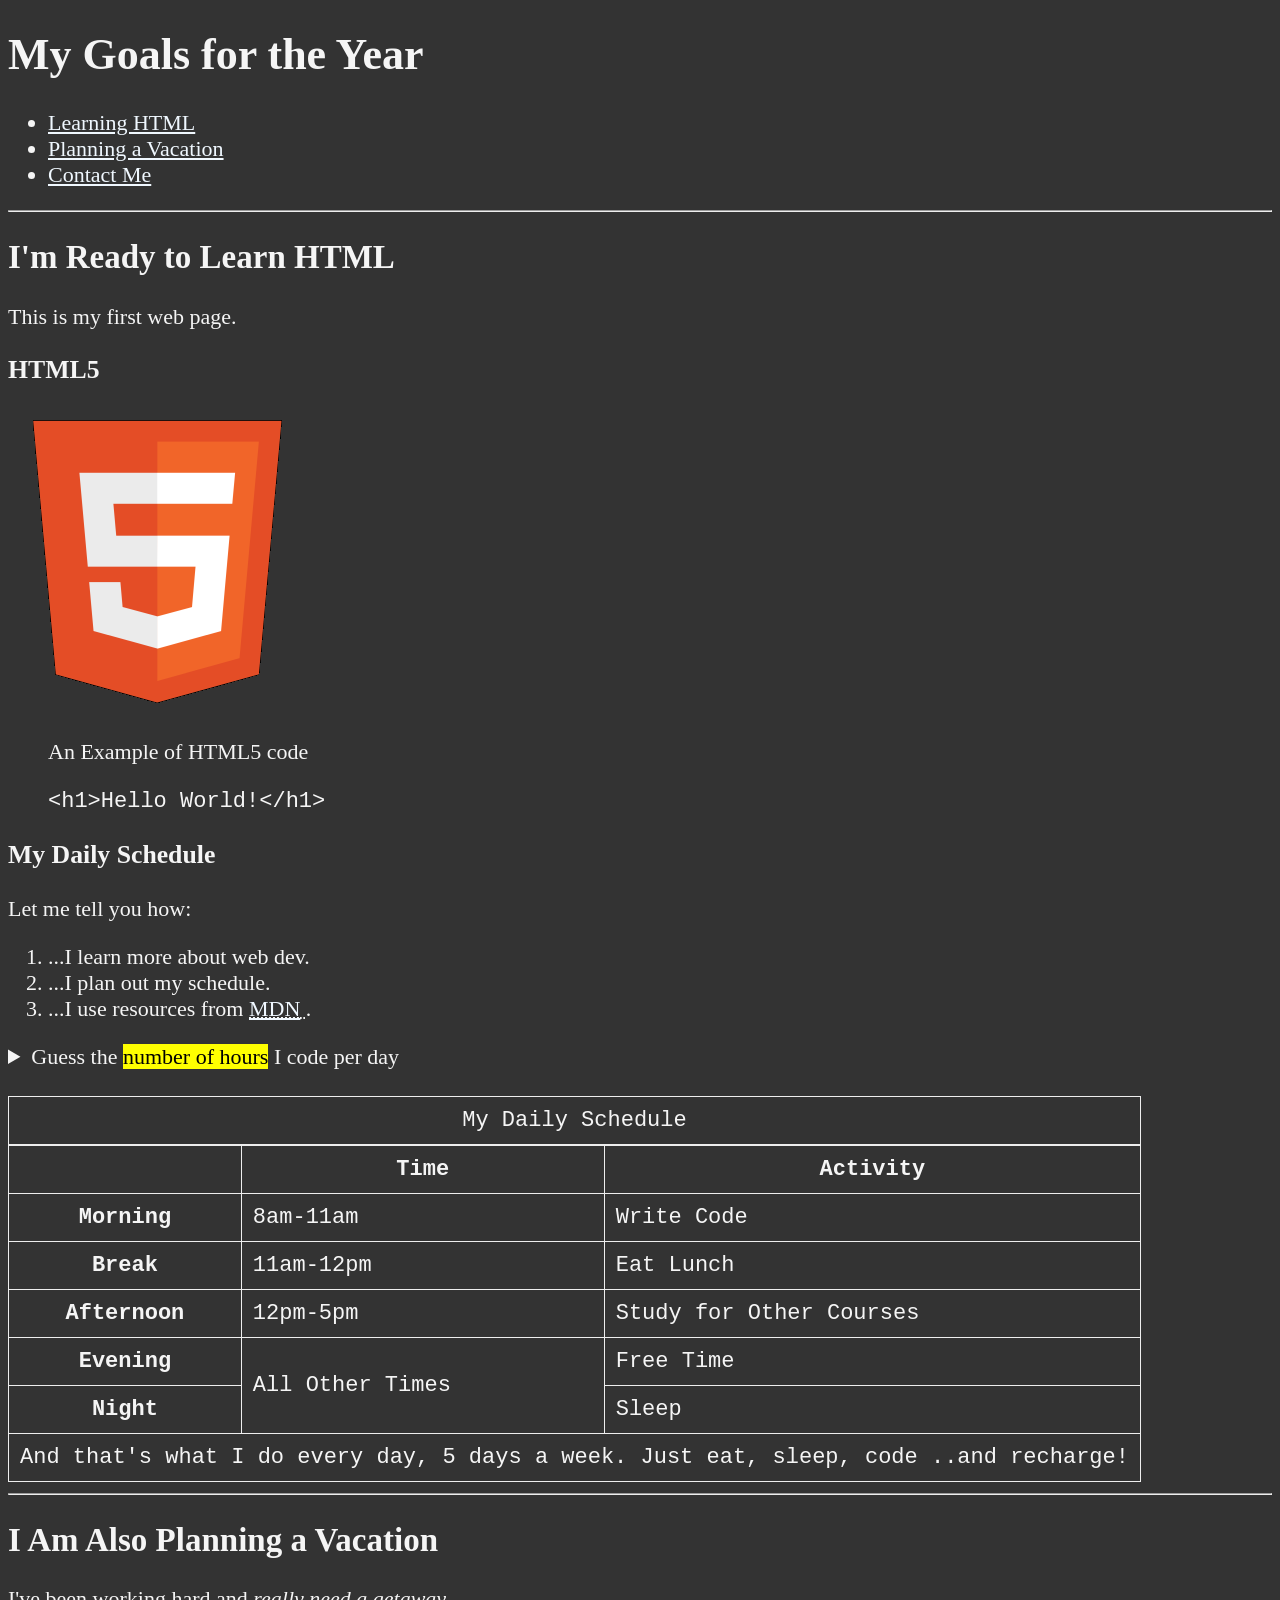
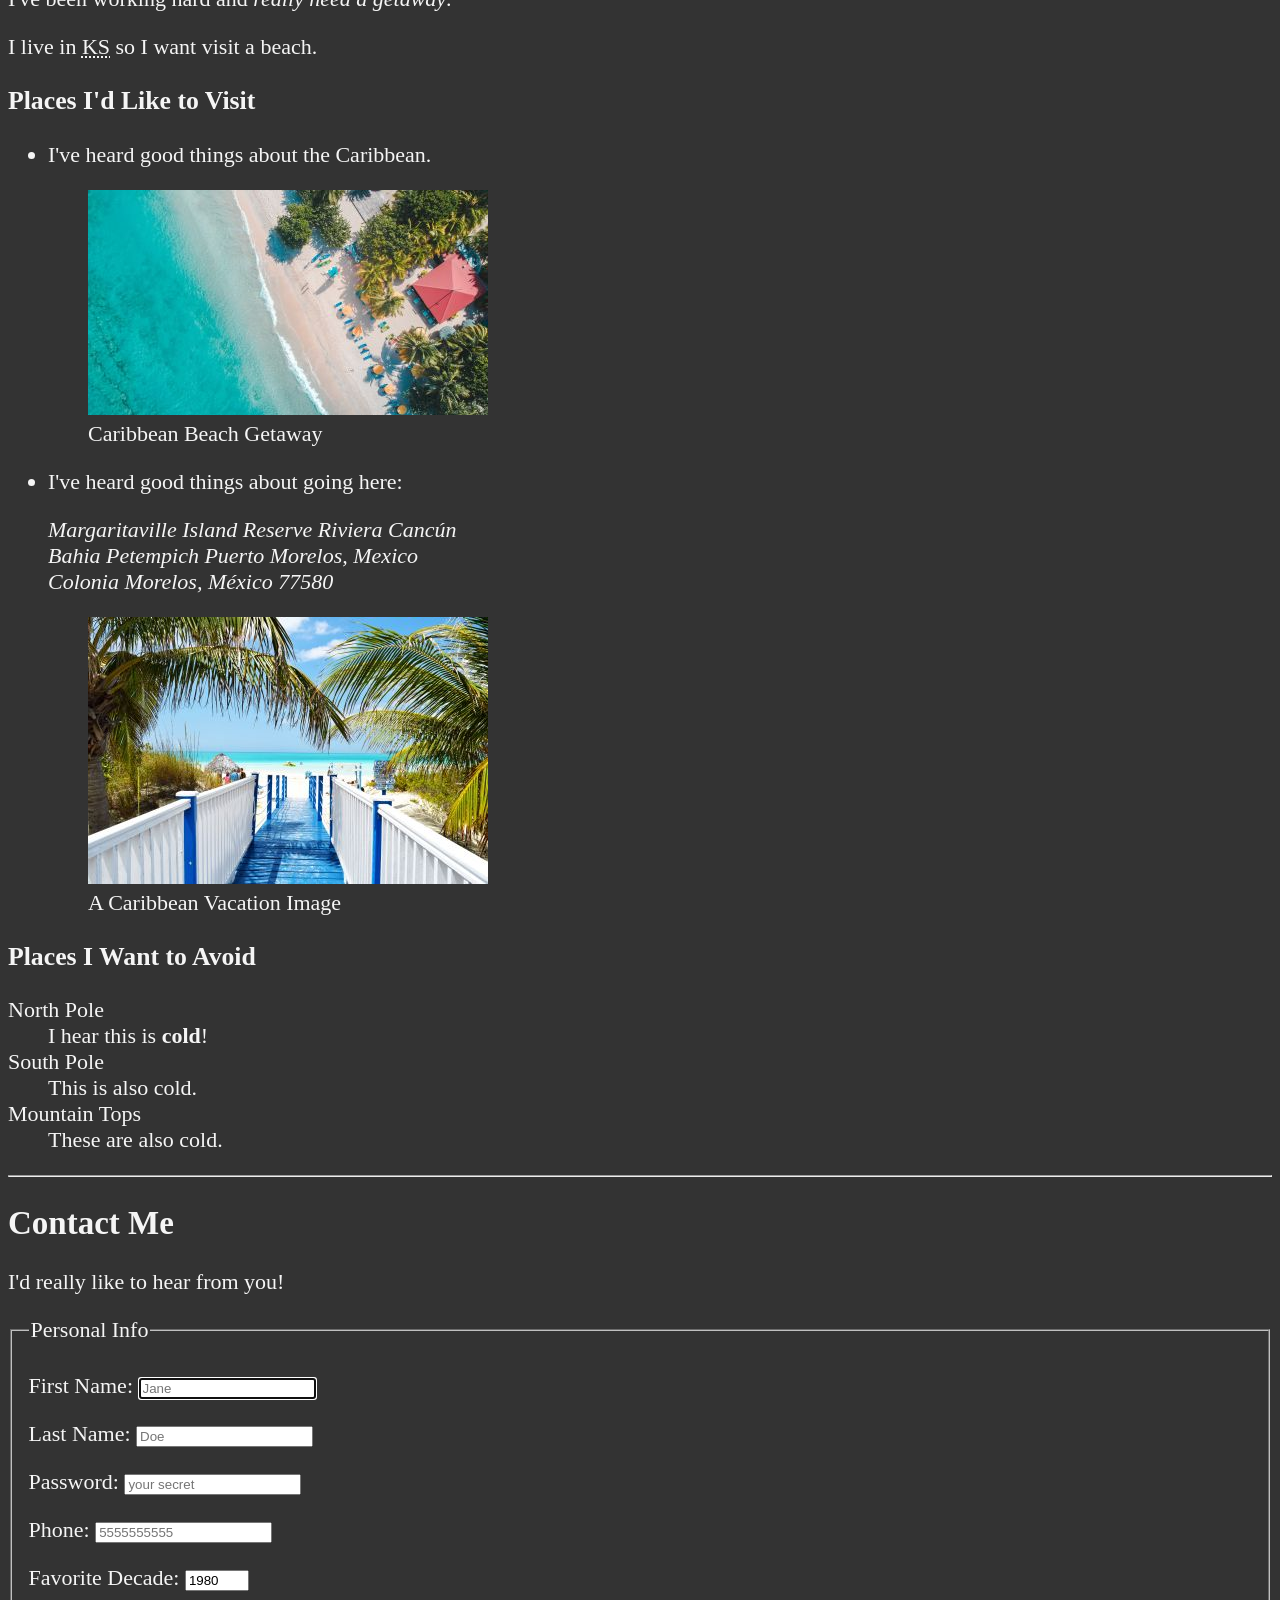
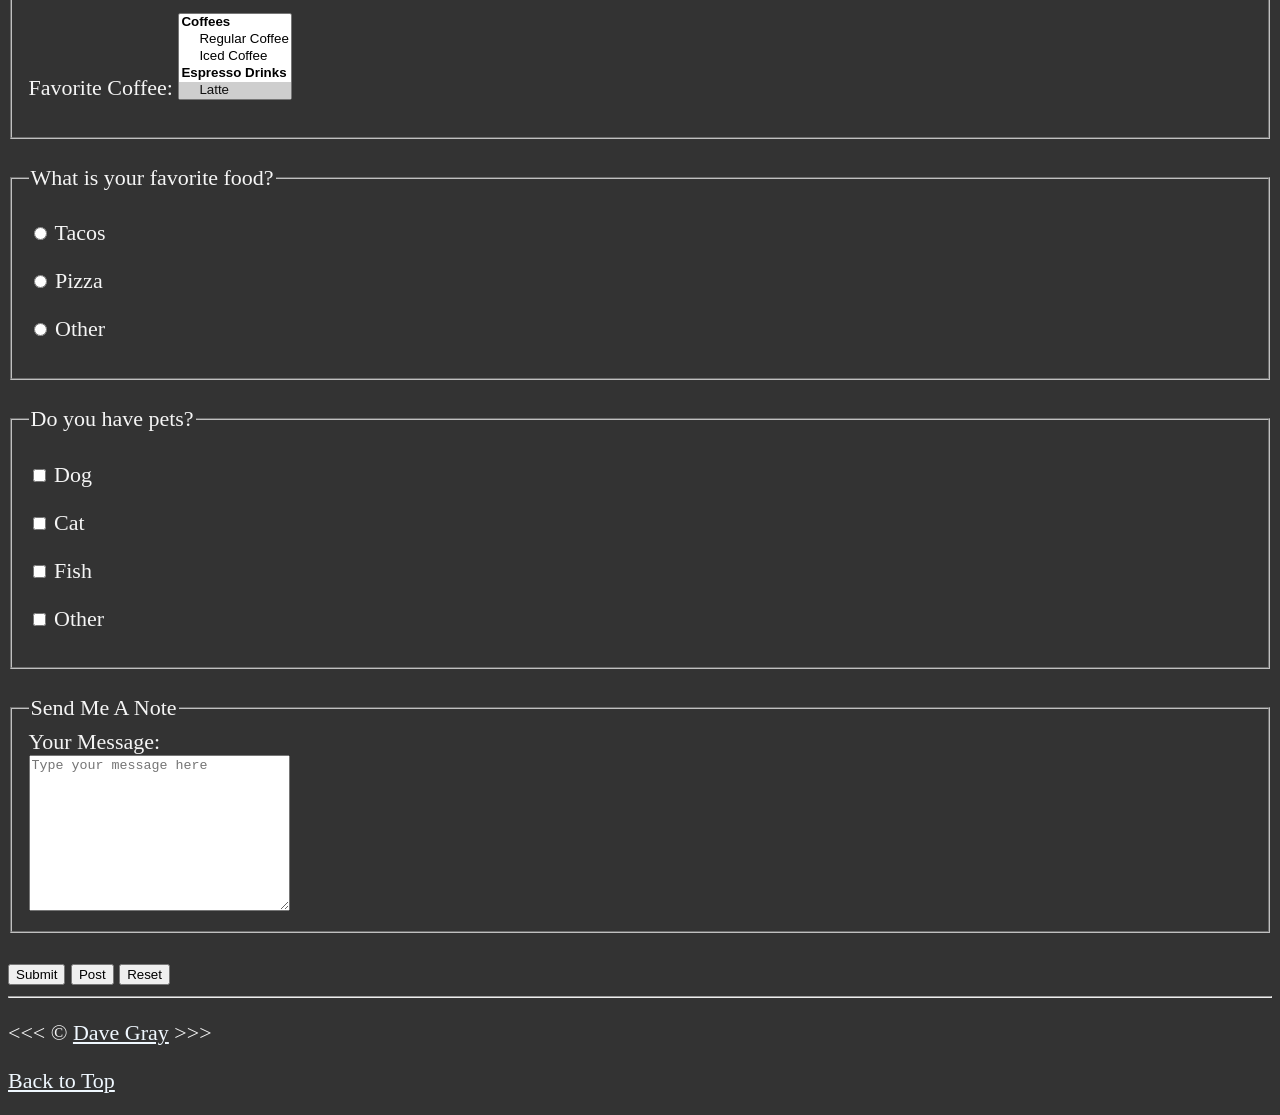
<file: 09_lesson/index.html>
<!DOCTYPE html>
<html lang="en">

<head>
    <meta charset="UTF-8">
    <meta name="author" content="Dave Gray">
    <meta name="description" content="This page contains all the things I am learning how to create as I learn HTML.">
    <title>My First Web Page</title>
    <link rel="icon" href="html5.png" type="image/x-icon">
    <link rel="stylesheet" href="main.css" type="text/css">
</head>

<body>
    <header>
        <h1>My Goals for the Year</h1>

        <nav aria-label="primary-navigation">
            <ul>
                <li>
                    <a href="#html">Learning HTML</a>
                </li>
                <li>
                    <a href="#vacation">Planning a Vacation</a>
                </li>
                <li>
                    <a href="#contact">Contact Me</a>
                </li>
            </ul>
        </nav>
    </header>

    <hr>
    <main>
        <article id="html">
            <h2>I'm Ready to Learn HTML</h2>
            <p>This is my first web page.</p>
            <section>
                <h3>HTML5</h3>
                <img src="img/html_logo_300x300.png" alt="HTML5 Logo" title="I am learning HTML5" width="300"
                    height="300">
                <figure>
                    <figcaption>An Example of HTML5 code</figcaption>
                    <p>
                        <code>&lt;h1&gt;Hello World!&lt;/h1&gt;</code>
                    </p>
                </figure>
            </section>
            <section>
                <h3>My Daily Schedule</h3>
                <p>Let me tell you how:</p>
                <ol>
                    <li>...I learn more about web dev.</li>
                    <li>...I plan out my schedule.</li>
                    <li>...I use resources from <abbr title="Mozilla Developer Network">
                            <a href="https://developer.mozilla.org/">MDN</a>
                        </abbr>.</li>
                </ol>
                <aside>
                    <details>
                        <summary>Guess the <mark>number of hours</mark> I code per day</summary>
                        <p>I start at <time datetime="08:00">8 am</time> and I write code for <time datetime="PT3H">3
                                hours</time> every morning.</p>
                    </details>
                </aside>
                <br>
                <table>
                    <caption>My Daily Schedule</caption>
                    <thead>
                        <tr>
                            <th>&nbsp;</th>
                            <th scope="col">Time</th>
                            <th scope="col">Activity</th>
                        </tr>
                    </thead>
                    <tbody>
                        <tr>
                            <th scope="row">Morning</th>
                            <td>
                                <time datetime="08:00">8am</time>-<time datetime="11:00">11am</time>
                            </td>
                            <td>Write Code</td>
                        </tr>
                        <tr>
                            <th scope="row">Break</th>
                            <td>
                                <time datetime="11:00">11am</time>-<time datetime="12:00">12pm</time>
                            </td>
                            <td>Eat Lunch</td>
                        </tr>
                        <tr>
                            <th scope="row">Afternoon</th>
                            <td>
                                <time datetime="12:00">12pm</time>-<time datetime="17:00">5pm</time>
                            </td>
                            <td>Study for Other Courses</td>
                        </tr>
                        <tr>
                            <th scope="row">Evening</th>
                            <td rowspan="2">All Other Times</td>
                            <td>Free Time</td>
                        </tr>
                        <tr>
                            <th scope="row">Night</th>
                            <td>Sleep</td>
                        </tr>
                    </tbody>
                    <tfoot>
                        <tr>
                            <td colspan="3">And that's what I do every day, 5 days a week. Just eat, sleep, code ..and
                                recharge!</td>
                        </tr>
                    </tfoot>
                </table>
            </section>
        </article>

        <hr>

        <article id="vacation">
            <h2>I Am Also Planning a Vacation</h2>
            <p>I've been working hard and <em>really need a getaway</em>.</p>
            <p>I live in <abbr title="Kansas">KS</abbr> so I want visit a beach.</p>

            <section>
                <h3>Places I'd Like to Visit</h3>
                <ul>
                    <li>
                        <p>I've heard good things about the Caribbean.</p>
                        <figure>
                            <img src="img/caribbean.jpg" alt="Caribbean Beach"
                                title="I want to visit a Caribbean beach." width="400" height="225" loading="lazy">
                            <figcaption>
                                Caribbean Beach Getaway
                            </figcaption>
                        </figure>
                    </li>
                    <li>
                        <p>I've heard good things about going here:</p>
                        <address>
                            Margaritaville Island Reserve Riviera Cancún<br>
                            Bahia Petempich Puerto Morelos, Mexico<br>
                            Colonia Morelos, México 77580
                        </address>
                        <figure>
                            <img src="img/vacation.jpg" alt="Cancun Vacation" title="It's 5 o'Clock Somewhere!"
                                width="400" height="267" loading="lazy">
                            <figcaption>
                                A Caribbean Vacation Image
                            </figcaption>
                        </figure>
                    </li>
                </ul>
            </section>
            <!-- TODO: Add more places -->
            <section>
                <h3>Places I Want to Avoid</h3>
                <dl>
                    <dt>North Pole</dt>
                    <dd>I hear this is <strong>cold</strong>!</dd>

                    <dt>South Pole</dt>
                    <dd>This is also cold.</dd>

                    <dt>Mountain Tops</dt>
                    <dd>These are also cold.</dd>
                </dl>
            </section>
        </article>

        <hr>

        <article id="contact">
            <h2>Contact Me</h2>
            <p>I'd really like to hear from you!</p>

            <form action="https://httpbin.org/get" method="get">
                <fieldset>
                    <legend>Personal Info</legend>
                    <p>
                        <label for="firstName">First Name:</label>
                        <input type="text" name="firstName" id="firstName" placeholder="Jane" autocomplete="on" required
                            autofocus>
                    </p>
                    <p>
                        <label for="lastName">Last Name:</label>
                        <input type="text" name="lastName" id="lastName" placeholder="Doe" autocomplete="on" required>
                    </p>
                    <p>
                        <label for="password">Password:</label>
                        <input type="password" name="password" id="password" placeholder="your secret" required>
                    </p>
                    <p>
                        <label for="phone">Phone:</label>
                        <input type="tel" name="phone" id="phone" placeholder="5555555555"
                            pattern="[0-9]{3}[0-9]{3}[0-9]{4}" required>
                    </p>
                    <p>
                        <label for="decade">Favorite Decade:</label>
                        <input type="number" name="decade" id="decade" min="1950" max="2020" step="10" value="1980">
                    </p>
                    <p>
                        <label for="coffee">Favorite Coffee:</label>
                        <select name="coffee" id="coffee" multiple size="5">
                            <optgroup label="Coffees">
                                <option value="regular coffee">Regular Coffee</option>
                                <option value="iced coffee">Iced Coffee</option>
                            </optgroup>
                            <optgroup label="Espresso Drinks">
                                <option value="latte" selected>Latte</option>
                                <option value="cappuccino">Cappuccino</option>
                                <option value="cortado">Cortado</option>
                                <option value="americano">Americano</option>
                            </optgroup>
                            <option value="other">Other</option>
                        </select>
                    </p>
                    <!-- <p>
                    <label for="coffee">Favorite Coffee:</label>
                    <input type="text" name="coffee" id="coffee" list="coffee-list">
                    <datalist id="coffee-list">
                        <option value="coffee">
                        <option value="latte">
                        <option value="espresso">
                        <option value="cortado">
                        <option value="americano">
                        <option value="other">
                    </datalist>
                </p> -->
                </fieldset>
                <br>
                <fieldset>
                    <legend>What is your favorite food?</legend>
                    <p>
                        <input type="radio" name="food" id="tacos" value="tacos">
                        <label for="tacos">Tacos</label>
                    </p>
                    <p>
                        <input type="radio" name="food" id="pizza" value="pizza">
                        <label for="pizza">Pizza</label>
                    </p>
                    <p>
                        <input type="radio" name="food" id="other" value="other">
                        <label for="other">Other</label>
                    </p>
                </fieldset>
                <br>
                <fieldset>
                    <legend>Do you have pets?</legend>
                    <p>
                        <input type="checkbox" name="pets" id="dog" value="dog">
                        <label for="dog">Dog</label>
                    </p>
                    <p>
                        <input type="checkbox" name="pets" id="cat" value="cat">
                        <label for="cat">Cat</label>
                    </p>
                    <p>
                        <input type="checkbox" name="pets" id="fish" value="fish">
                        <label for="fish">Fish</label>
                    </p>
                    <p>
                        <input type="checkbox" name="pets" id="otherPet" value="otherPet">
                        <label for="otherPet">Other</label>
                    </p>
                </fieldset>
                <br>
                <fieldset>
                    <legend>Send Me A Note</legend>
                    <label for="message">Your Message:</label>
                    <br>
                    <textarea name="message" id="message" cols="30" rows="10"
                        placeholder="Type your message here"></textarea>
                </fieldset>
                <br>
                <button type="submit">Submit</button>
                <button type="submit" formaction="https://httpbin.org/post" formmethod="post">Post</button>
                <button type="reset">Reset</button>
            </form>
        </article>
    </main>
    <hr>
    <footer>
        <p>
            &lt;&lt;&lt; &copy; <a href="about.html">Dave Gray</a> &gt;&gt;&gt;
        </p>
        <p>
            <a href="#">Back to Top</a>
        </p>
    </footer>
</body>

</html>
</file>
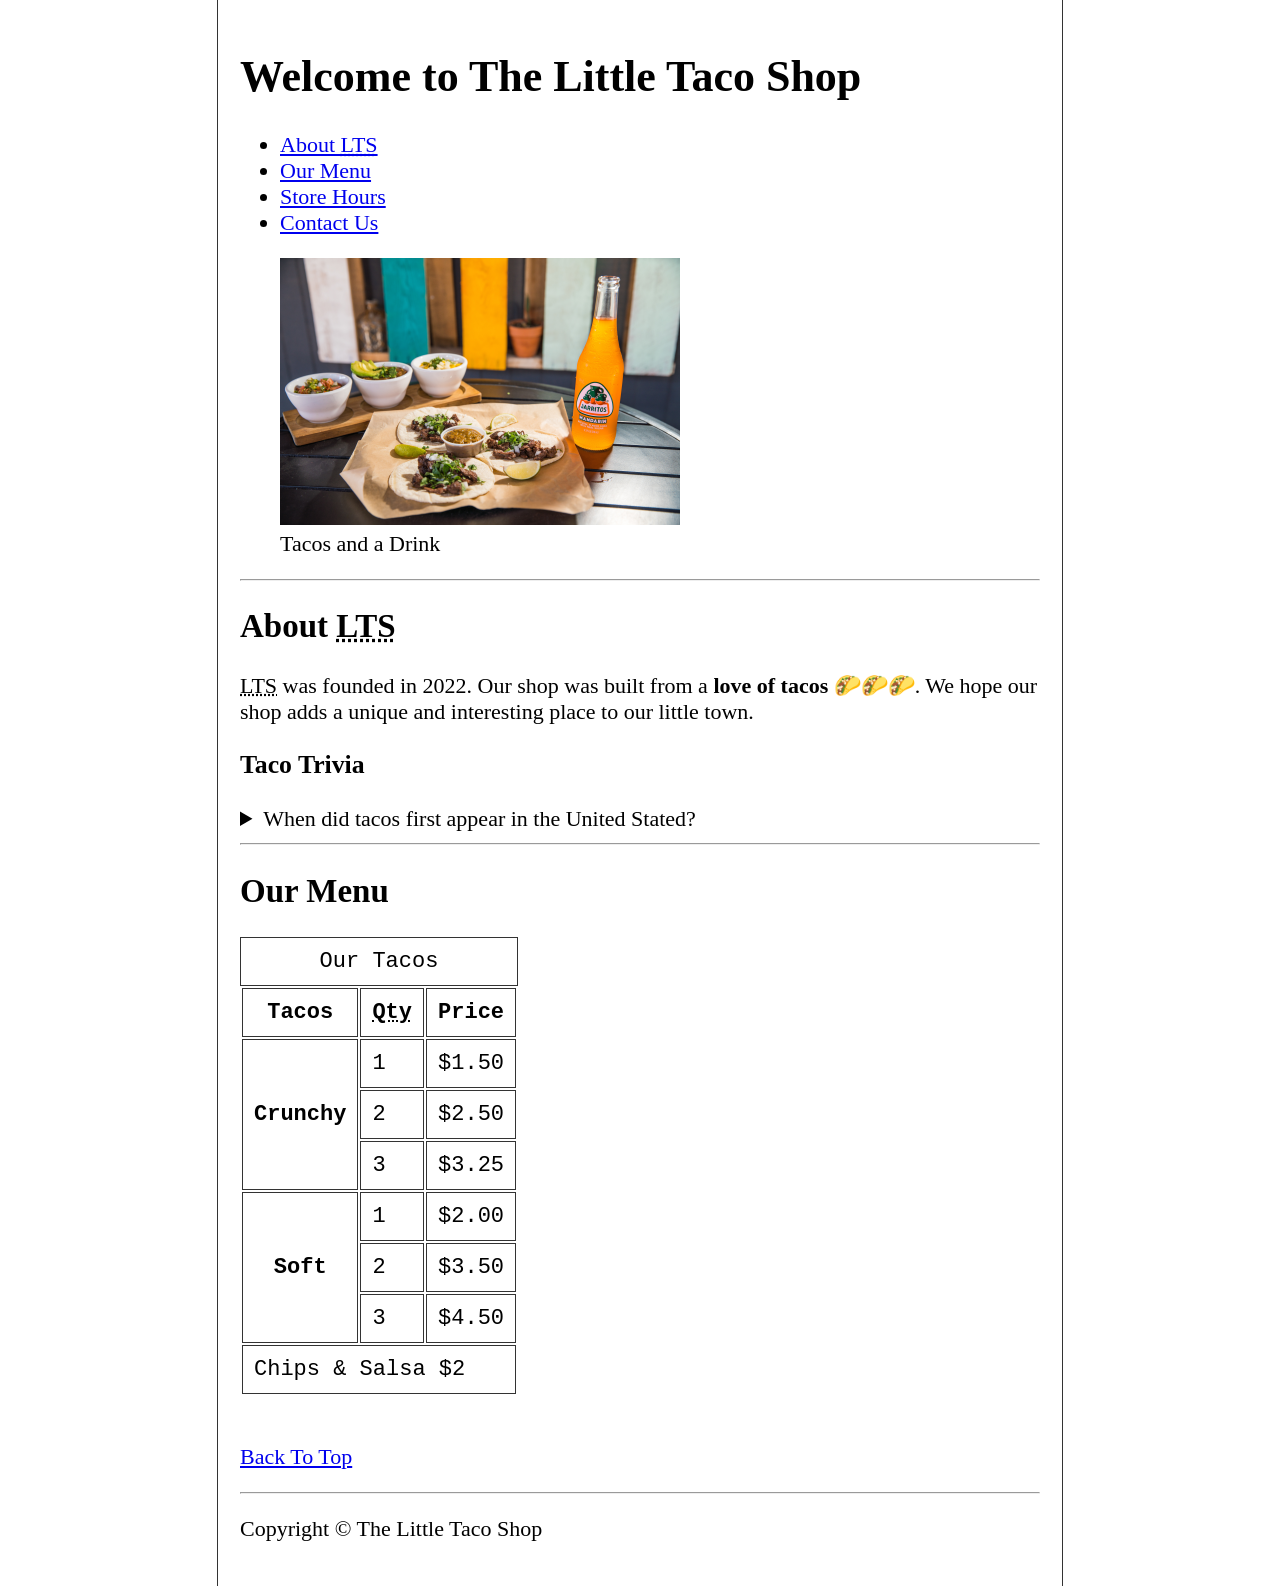
<file: 10_lesson/index.html>
<!DOCTYPE html>
<html lang="en">

<head>
    <meta charset="UTF-8">
    <meta name="author" content="Dave Gray">
    <meta name="description" content="The official website for The Little Taco Shop">
    <title>The Little Taco Shop</title>
    <link rel="icon" href="favicon.ico" type="image/x-icon">
    <link rel="stylesheet" href="css/style.css">
</head>

<body>
    <header>
        <h1>Welcome to The Little Taco Shop</h1>
        <nav>
            <ul>
                <li>
                    <a href="#about">About <abbr title="The Little Taco Shop">LTS</abbr></a>
                </li>
                <li>
                    <a href="#menu">Our Menu</a>
                </li>
                <li>
                    <a href="hours.html">Store Hours</a>
                </li>
                <li>
                    <a href="contact.html">Contact Us</a>
                </li>
            </ul>
        </nav>

        <figure>
            <img src="img/tacos_and_drink_400x267.png" alt="Tacos and a Drink" title="We love tacos!" width="400"
                height="267">
            <figcaption>
                Tacos and a Drink
            </figcaption>
        </figure>
    </header>
    <hr>
    <main>
        <article id="about">
            <h2>About <abbr title="The Little Taco Shop">LTS</abbr></h2>
            <p>
                <abbr title="The Little Taco Shop">LTS</abbr> was founded in <time datetime="2022">2022</time>. Our shop
                was built from a <strong>love of tacos</strong> 🌮🌮🌮. We hope our shop adds a unique and interesting
                place to our little town.
            </p>
            <aside>
                <h3>Taco Trivia</h3>
                <details>
                    <summary>When did tacos first appear in the United Stated?</summary>
                    <p>
                        Jeffrey M. Pilcher, taco historian and professor of history at the University of Minnesota, says
                        the earliest mention of tacos in the United States are in a newspaper from <time
                            datetime="1905">1905</time>. (Source: <cite><a
                                href="https://www.smithsonianmag.com/arts-culture/where-did-the-taco-come-from-81228162/"
                                target="_blank">Smithsonian Magazine</a></cite>)
                    </p>
                </details>
            </aside>
        </article>
        <hr>
        <article id="menu">
            <h2>Our Menu</h2>
            <table>
                <caption>Our Tacos</caption>
                <thead>
                    <tr>
                        <th>Tacos</th>
                        <th scope="col"><abbr title="Quantity">Qty</abbr></th>
                        <th scope="col">Price</th>
                    </tr>
                </thead>
                <tbody>
                    <tr>
                        <th scope="row" rowspan="3">
                            Crunchy
                        </th>
                        <td>1</td>
                        <td>$1.50</td>
                    </tr>
                    <tr>
                        <td>2</td>
                        <td>$2.50</td>
                    </tr>
                    <tr>
                        <td>3</td>
                        <td>$3.25</td>
                    </tr>
                    <tr>
                        <th scope="row" rowspan="3">
                            Soft
                        </th>
                        <td>1</td>
                        <td>$2.00</td>
                    </tr>
                    <tr>
                        <td>2</td>
                        <td>$3.50</td>
                    </tr>
                    <tr>
                        <td>3</td>
                        <td>$4.50</td>
                    </tr>
                </tbody>
                <tfoot>
                    <tr>
                        <td colspan="3">
                            Chips &amp; Salsa $2
                        </td>
                    </tr>
                </tfoot>
            </table>
            <br>
            <p>
                <a href="#">Back To Top</a>
            </p>
        </article>
    </main>
    <hr>
    <footer>
        <p>Copyright &copy; The Little Taco Shop</p>
    </footer>
</body>

</html>
</file>
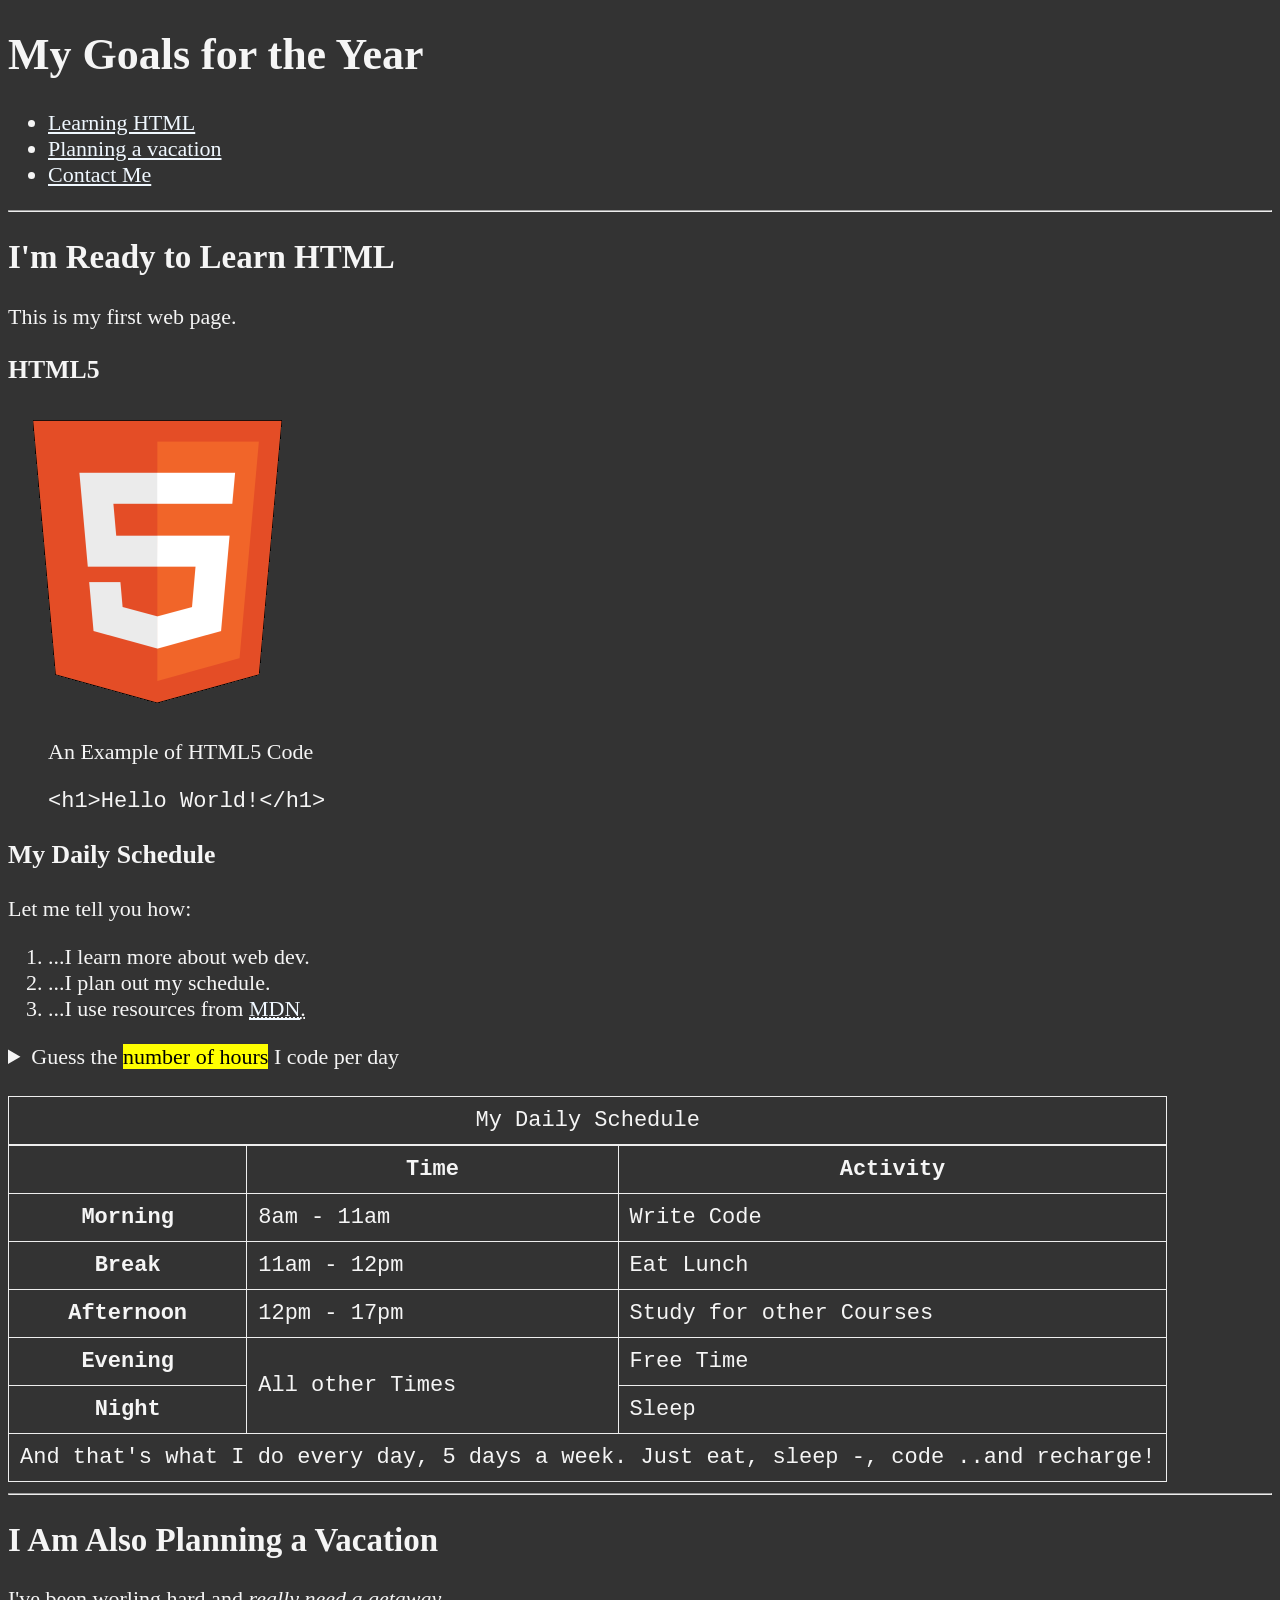
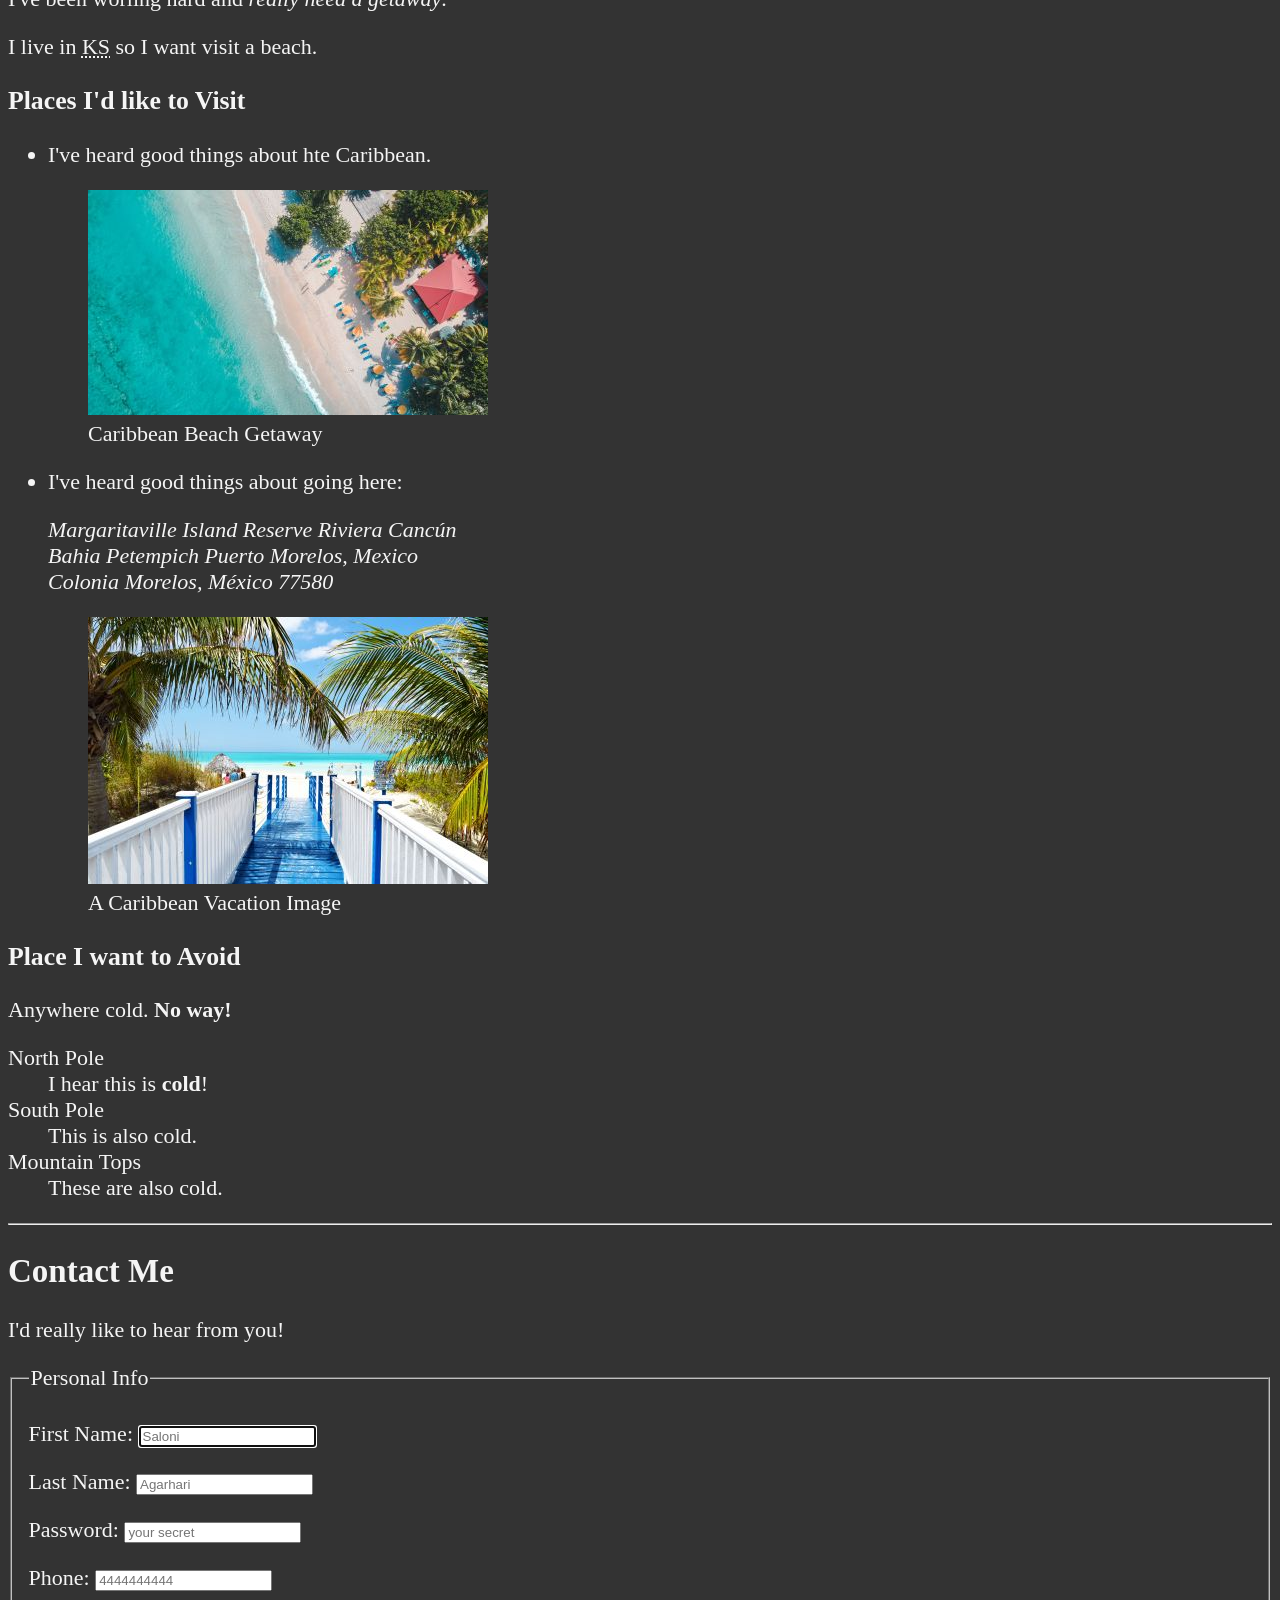
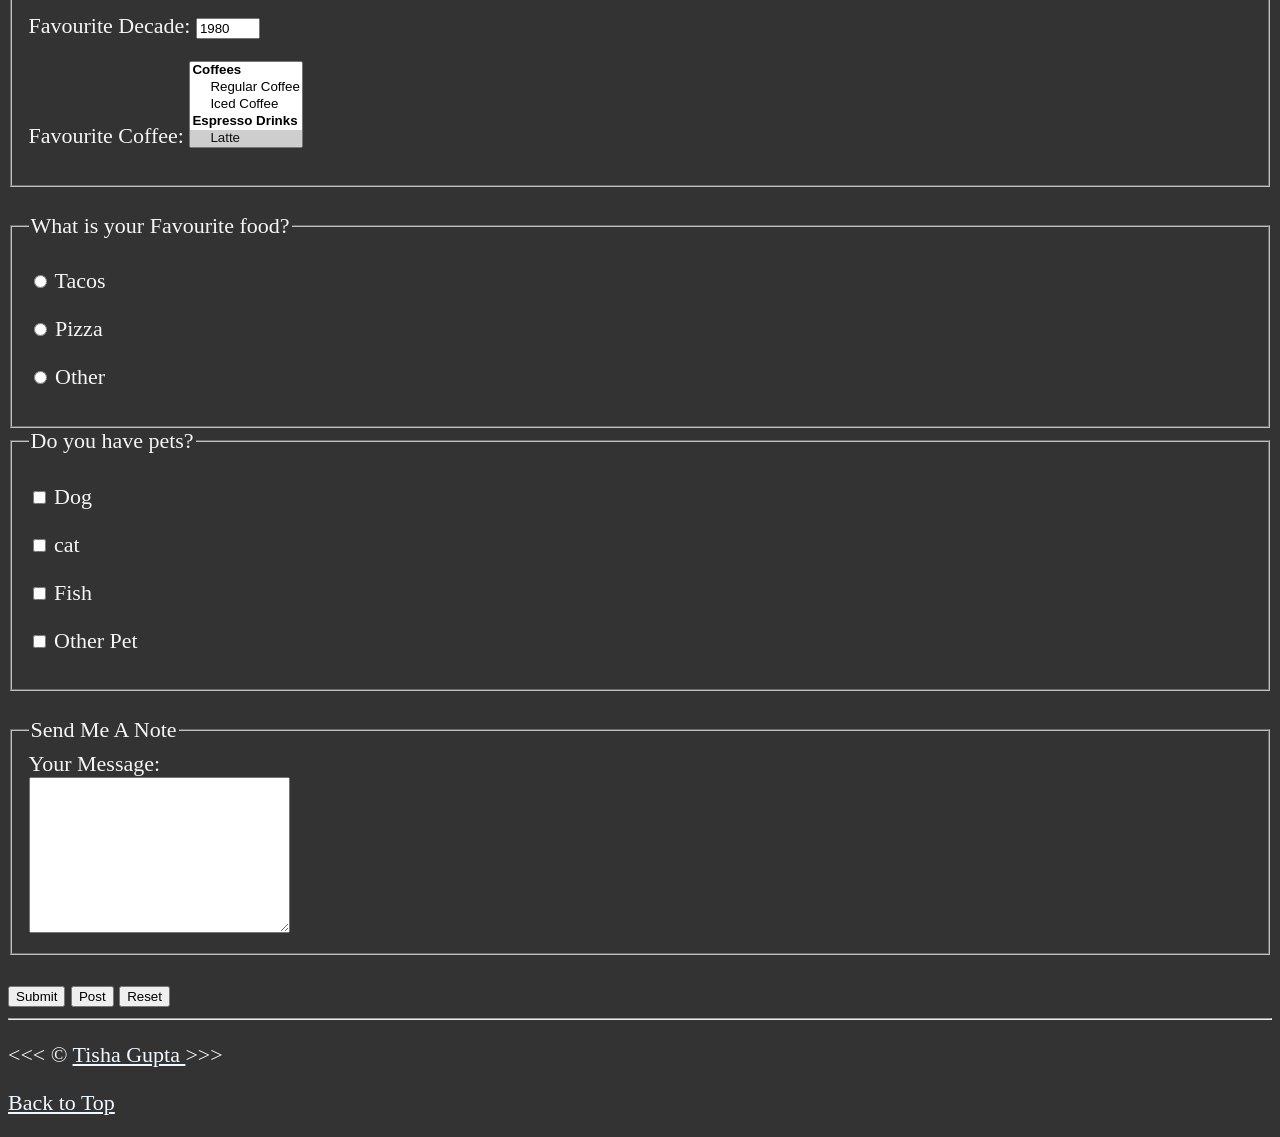
<file: p3/index.html>
<!DOCTYPE html>
<html lang="en">

<head>
  <meta charset="UTF-8">
  <meta name="viewport" content="width=device-width, initial-scale=1.0">
  <meta name="author" content="Tisha Gupta">
  <meta name="description" content="This page is contains all the things. I am learning hwo to create as I learn HTML.">
  <title>My Webpage</title>
  <link rel="stylesheet" href="style.css" type="text/css">
  <link rel="icon" href="html5.png" type="image/x-icon">
</head>

<body>
  <header>
    <h1>My Goals for the Year</h1>

    <nav aria-label="primary-navigation">
      <ul>
        <li>
          <a href="#html">Learning HTML</a>
        </li>
        <li>
          <a href="#vacation">Planning a vacation</a>
        </li>
        <li>
          <a href="#contact">Contact Me</a>
        </li>
      </ul>
    </nav>
  </header>
  <hr>

  <main>
    <article id="html">
      <h2>I'm Ready to Learn HTML</h2>
      <p>This is my first web page.</p>
      <section>
        <h3>HTML5</h3>
        <img src="img/html_logo_300x300.png" alt="HTML5 Logo" title="I am learning HTML5" width="300" height="300">
        <figure>
          <figcaption>
            An Example of HTML5 Code
          </figcaption>
          <p>
            <code>
              &lt;h1&gt;Hello World!&lt;/h1&gt;
            </code>
          </p>
        </figure>
      </section>

      <section>
        <h3>My Daily Schedule</h3>
        <p>Let me tell you how:</p>
        <ol>
          <li>...I learn more about web dev.</li>
          <li>...I plan out my schedule.</li>
          <li>...I use resources from <abbr title="Mozilla Developer Network">
              <a href="https://developer.mozilla.org/">MDN</a>.
              <!-- Absolute refference -->
            </abbr>
          </li>
        </ol>
        <aside>
          <details>
            <summary>
              Guess the <mark>number of hours</mark> I code per day
            </summary>
            <p>I start at <time datetime="08:00"> 8 am </time> and I write code for <time datetime="PT3H">3 hours</time> every morning.</p>
          </details>
        </aside>
        <br>


        <table>
          <caption>My Daily Schedule</caption>
          <thead>
            <tr>
              <th>&nbsp;</th>
              <th scope="col">Time</th>
              <th scope="col">Activity</th>
            </tr>
          </thead>
          <tbody>
            <tr>
              <th scope="row">Morning</th>
              <td>
                <time datetime="08:00">8am </time>-<time datetime="11:00"> 11am</time>
              </td>
              <td>
                Write Code
              </td>
            </tr>
            <tr>
              <th scope="row">Break</th>
              <td>
                <time datetime="11:00">11am </time>-<time datetime="12:00"> 12pm</time>
              </td>
              <td>
                Eat Lunch
              </td>
            </tr>
            <tr>
              <th scope="row">Afternoon</th>
              <td>
                <time datetime="12:00">12pm </time>-<time datetime="17:00"> 17pm</time>
              </td>
              <td>
                Study for other Courses
              </td>
            </tr>
            <tr>
              <th scope="row">Evening</th>
              <td rowspan="2">All other Times</td>
              <td>Free Time</td>
            </tr>
            <tr>
              <th scope="row">Night</th>
              <td>Sleep</td>
            </tr>
          </tbody>
          <tfoot>
            <tr>
              <td colspan="3">
                And that's what I do every day, 5 days a week. Just eat, sleep -, code ..and recharge!
              </td>
            </tr>
          </tfoot>
        </table>
      </section>

    </article>
    <hr>


    <article id="vacation">
      <h2>I Am Also Planning a Vacation</h2>
      <p>I've been worling hard and <em>really need a getaway</em>.</p>
      <p>I live in <abbr title="kansas">KS</abbr> so I want visit a beach.</p>

      <section>
        <h3>Places I'd like to Visit</h3>
        <ul>
          <li>
            <p>I've heard good things about hte Caribbean.</p>
            <figure>
              <img src="img/caribbean.jpg" alt="Caribbean Beach" title="I want to visit a Caribbean beach." width="400" height="225" loading="lazy">
              <figcaption>
                Caribbean Beach Getaway
              </figcaption>
            </figure>
          </li>
          <li>
            <p>I've heard good things about going here:</p>
            <address>
              Margaritaville Island Reserve Riviera Cancún<br>
              Bahia Petempich Puerto Morelos, Mexico<br>
              Colonia Morelos, México 77580
            </address>
            <figure>
              <img src="img/vacation.jpg" alt="Cancun Vacation" title="It's 5 o'Clock SOmewhere!" loading="lazy" width="400" height="267">
              <figcaption>
                A Caribbean Vacation Image
              </figcaption>
            </figure>
          </li>
        </ul>
      </section>

      <!-- TODO: Add more places -->
      <div></div>
      <span></span>

      <section>
        <h3>Place I want to Avoid</h3>
        <p>Anywhere cold. <strong>No way!</strong></p>

        <dl>
          <dt>North Pole</dt>
          <dd>I hear this is <strong>cold</strong>!</dd>

          <dt>South Pole</dt>
          <dd>This is also cold.</dd>

          <dt>Mountain Tops</dt>
          <dd>These are also cold.</dd>
        </dl>
      </section>
    </article>

    <hr>

    <article id="contact">
      <h2>Contact Me</h2>
      <p>I'd really like to hear from you!</p>

      <form action="https://httpbin.org/get" method="get">
        <fieldset>
          <legend>Personal Info</legend>
          <p>
            <label for="firstName">First Name:</label>
            <input type="text" name="first" id="firstName" placeholder="Saloni" autocomplete="on" required autofocus>
          </p>
          <p>
            <label for="lastName">Last Name:</label>
            <input type="text" name="first" id="lastName" placeholder="Agarhari" required>
          </p>

          <p>
            <label for="password">Password:</label>
            <input type="password" name="Password" id="password" placeholder="your secret" required>
          </p>

          <p>
            <label for="phone">Phone:</label>
            <input type="tel" name="phone" id="phone" placeholder="4444444444" pattern="[0-9]{3}[0-9]{3}[0-9]{4}" required>
          </p>
          <p>
            <label for="decade">Favourite Decade:</label>
            <input type="number" name="decade" id="decade" min="1950" max="2020" step="10" value="1980">
          </p>

          <p>
            <label for="coffee">Favourite Coffee:</label>
            <select name="coffee" id="coffee" multiple size="5">
              <optgroup label="Coffees">
                <option value="regular coffee">
                  Regular Coffee
                </option>
                <option value="iced coffee">Iced Coffee</option>
              </optgroup>
              <optgroup label="Espresso Drinks">
                <option value="latte" selected>Latte</option>
                <option value="cappuccino">Cappuccino</option>
                <option value="cortado">Cortado</option>
                <option value="americano">Americano</option>
                <option value="other">Other</option>
              </optgroup>
            </select>
          </p>


          <!-- <p>
        <label for="coffee">Favourite Coffee:</label>
        <input type="text" name="coffee" id="coffee" list="coffee-list">
        <datalist id="coffee-list">
          <option value="coffee">
          <option value="latte">
          <option value="espresso">
          <option value="cortado">
          <option value="americano">
          <option value="other">
        </datalist>
      </p>
 -->

        </fieldset>

        <br>

        <fieldset>
          <legend>What is your Favourite food?</legend>
          <p>
            <input type="radio" name="food" id="tacos" value="tacos">
            <label for="tacos">Tacos</label>
          </p>
          <p>
            <input type="radio" name="food" id="pizza" value="pizza">
            <label for="tacos">Pizza</label>
          </p>
          <p>
            <input type="radio" name="food" id="other" value="other">
            <label for="other">Other</label>
          </p>
        </fieldset>

        <fieldset>
          <legend>
            Do you have pets?
          </legend>
          <p>
            <input type="checkbox" name="pets" id="dog" value="dog">
            <label for="dog">Dog</label>
          </p>
          <p>
            <input type="checkbox" name="pets" id="cat" value="cat">
            <label for="cat">cat</label>
          </p>
          <p>
            <input type="checkbox" name="pets" id="fish" value="fish">
            <label for="fish">Fish</label>
          </p>
          <p>
            <input type="checkbox" name="pets" id="otherPet" value="otherPet">
            <label for="otherPet">Other Pet</label>
          </p>
        </fieldset>
        <br>
        <fieldset>
          <legend>Send Me A Note</legend>
          <label for="message">Your Message:</label>
          <br>
          <textarea name="message" id="message" cols="30" rows="10" placeholder="Type your message here">
          </textarea>
        </fieldset>
<br>
        <button type="submit">Submit</button>
        <button type="submit" formaction="https://httpbin.org/post" formmethod="post">Post</button>
        <button type="reset">Reset</button>
      </form>
    </article>
  </main>

  <hr>

  <footer>
    <p>
      &lt;&lt;&lt; &copy; <a href="about.html" target="_blank">Tisha Gupta </a> &gt;&gt;&gt;
    </p>
    <p>
      <a href="#">Back to Top</a>
    </p>
  </footer>
</body>

</html>
</file>
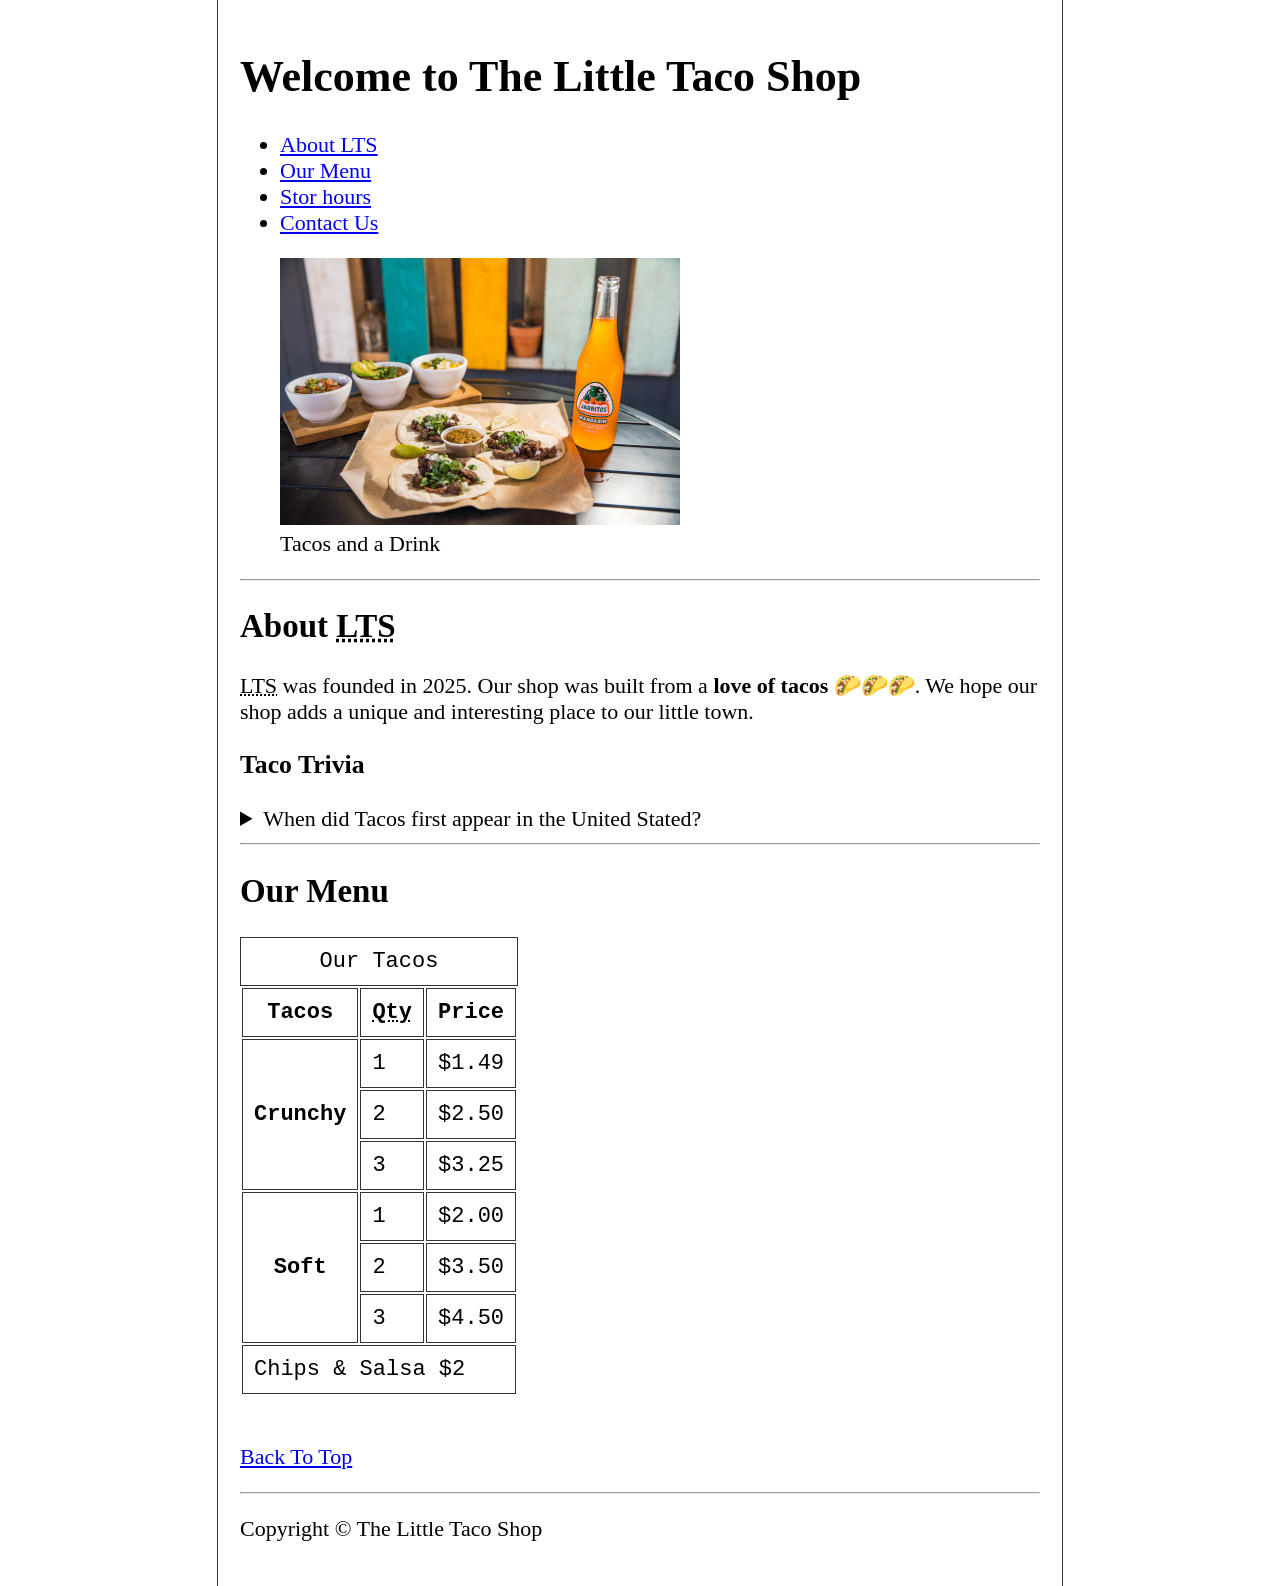
<file: Project/index.html>
<!DOCTYPE html>
<html lang="en">
<head>
  <meta charset="UTF-8">
  <meta name="viewport" content="width=device-width, initial-scale=1.0">
  <meta name="author" content="Tisha Gupta">
  <meta name="description" content="This official website for The Little Taco Shop">
  <title>The Little Taco Shop</title>
  <link rel="icon" href="favicon.ico" type="image/x-icon">
  <link rel="stylesheet" href="style.css" type="text/css">
</head>
<body>
    
    <header>
        <h1>Welcome to The Little Taco Shop</h1>

        <nav>
            <ul>
                <li>
                    <a href="#about">About <abbr title="The Little Taco Shop">LTS</abbr></a>
                </li>
                <li>
                    <a href="#menu">Our Menu</a>
                </li>
                <li>
                    <a href="hours.html">Stor hours </a>
                </li>
                <li>
                    <a href="Contact.html">Contact Us</a>
                </li>
            </ul>
        </nav>

        <figure>
            <img src="img/tacos_and_drink_400x267.png" alt="Tacos and a Drink" title="We love tacos!" width="400" height="267">
        
        <figcaption>
            Tacos and a Drink
        </figcaption>
        </figure>
    </header>

    <hr>
    <main>
        <article id="about"> 
        <h2>About
        <abbr title="The Little Taco Shop">LTS</abbr></h2>
        <p>
            <abbr title="The Little Taco Shop">LTS</abbr> was founded in <time datetime="2025">2025</time>. Our shop was built from a <strong>love of tacos</strong> 🌮🌮🌮. We hope our shop adds a unique and interesting place to our little town.
        </p>
        <aside>
            <h3>Taco Trivia</h3>
            <details>
                <summary>When did Tacos first appear in the United Stated?</summary>
                <p>Jeffrey M. Pilcher, taco historian and professor of history at the University of Minnesota, says the earliest mention of tacos in the United states are in a newspaper from <time datetime="1905">1905</time>.
                (Source:<cite><a href="https://www.smithsonianmag.com/arts-culture/where-did-the-taco-come-from-81228162/" target="_blank">Smithsonian Magzine</a></cite>)
                </p>
            </details>    
        </aside>
    </article>
    <hr>
    <article id="menu">
        <h2>Our Menu</h2>
        <table>
            <caption>Our Tacos</caption>
            <thead>
                <tr>
                    <th>Tacos</th>
                    <th scope="col"><abbr title="Quantity">Qty</abbr></th>
                    <th scope="col">Price</th>
                </tr>
            </thead>
            <tbody>
                <tr>
                    <th scope="row" rowspan="3">Crunchy</th>
                <td>1</td>
                <td>$1.49</td>
                </tr>
                <tr>
                    <td>2</td>
                    <td>$2.50</td>
                </tr>
                <tr>
                    <td>3</td>
                    <td>$3.25</td>
                </tr>
                <tr>
                    <th scope="row" rowspan="3">Soft</th>
                <td>1</td>
                <td>$2.00</td>
                </tr>
                <tr>
                    <td>2</td>
                    <td>$3.50</td>
                </tr>
                <tr>
                    <td>3</td>
                    <td>$4.50</td>
                </tr>
            </tbody>
            <tfoot>
                <tr>
                    <td colspan="3">
                        Chips &amp; Salsa $2
                    </td>
                </tr>
            </tfoot>
        </table>
        <br>
        <p>
            <a href="#">Back To Top</a>
        </p>
    </article>
    </main>
    <hr>
    <footer>
        <p>Copyright &copy; The Little Taco Shop</p>
    </footer>

</body>
</html>
</file>
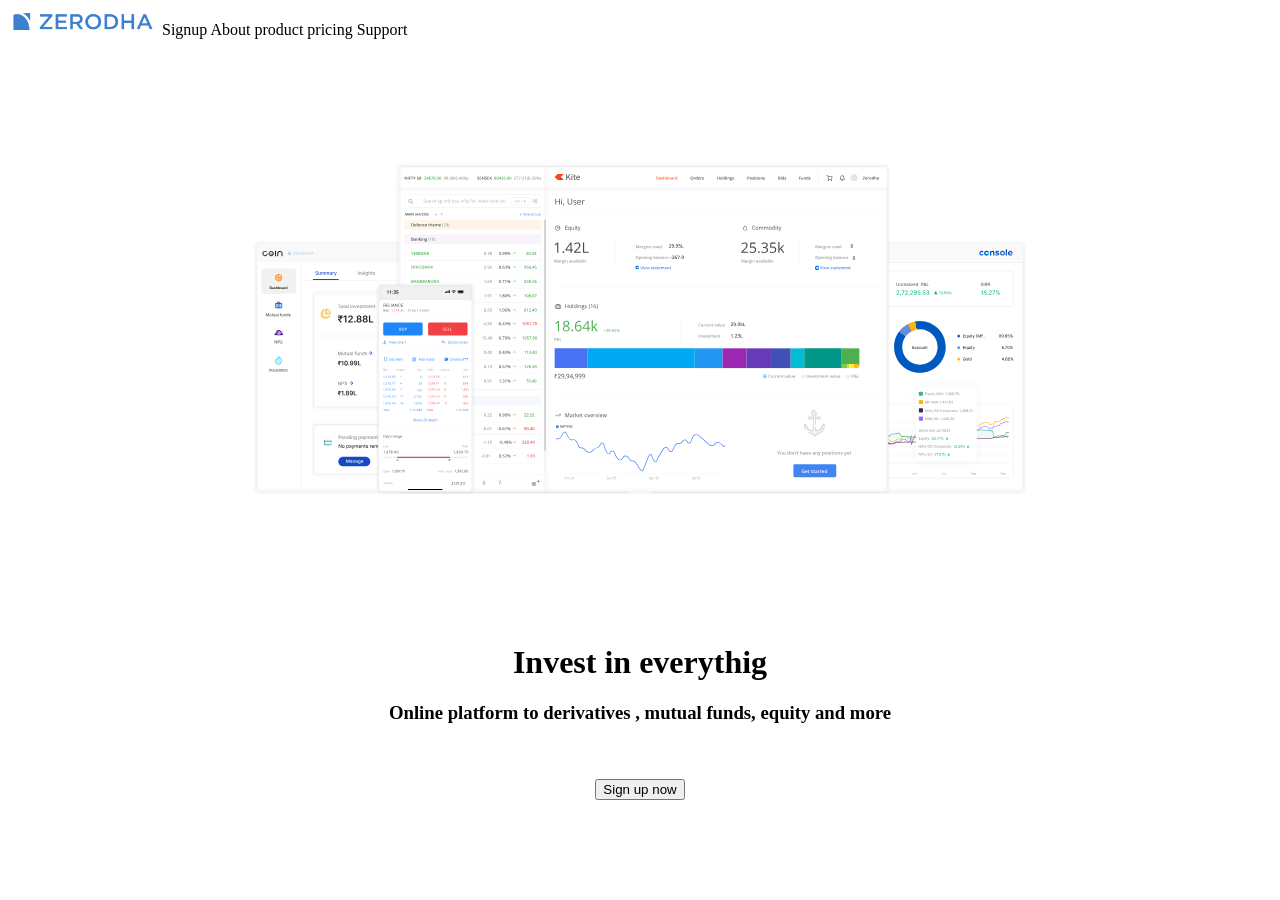
<file: 100xdev/week1/index.html>
<!DOCTYPE html>
<html lang="en">
<head>
    <meta charset="UTF-8">
    <meta name="viewport" content="width=device-width, initial-scale=1.0">
    <title>Document</title>
</head>
<body>
    <div>
        <img src="Zerodha-Logo.webp" alt="" width="150">

        <span>Signup</span>
        <span>About</span>
        <span>product</span>
        <span>pricing</span>
        <span>Support</span>
    </div>
    <br><br>
    <br><br>
    <br><br>
    <center><img src="landing.svg" alt="" width="800"></center>


    <br><br>
    <br><br>
    <br><br>

    <center>
        <h1>Invest in everythig</h1>
    </center>
 
    <center>
        <h3>Online platform to derivatives , mutual funds, equity and more</h3>
    </center>
    
    <br><br>
    <center>
        <button>Sign up now</button>
    </center>
</body>
</html>
</file>
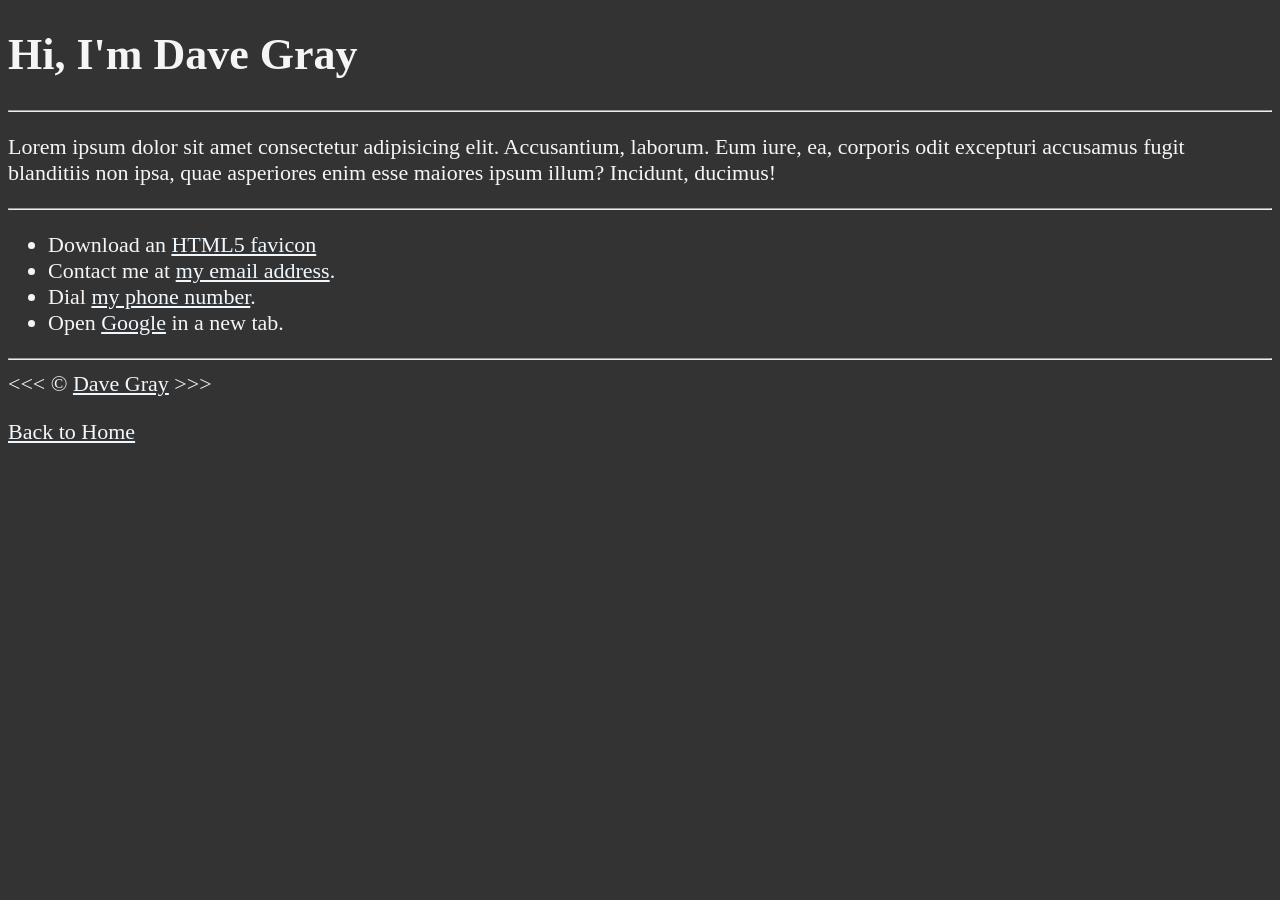
<file: 05_lesson/about.html>
<!DOCTYPE html>
<html lang="en">

<head>
    <meta charset="UTF-8">
    <meta name="author" content="Dave Gray">
    <meta name="description" content="Hi, I'm Dave Gray. This page is about me.">
    <title>About Me</title>
    <link rel="icon" href="html5.png" type="image/x-icon">
    <link rel="stylesheet" href="main.css" type="text/css">
</head>

<body>
    <h1>Hi, I'm Dave Gray</h1>

    <hr>

    <p>
        Lorem ipsum dolor sit amet consectetur adipisicing elit. Accusantium, laborum. Eum iure, ea, corporis odit
        excepturi accusamus fugit blanditiis non ipsa, quae asperiores enim esse maiores ipsum illum? Incidunt, ducimus!
    </p>

    <hr>

    <ul>
        <li>
            Download an <a href="html5.png" download>HTML5 favicon</a>
        </li>
        <li>
            Contact me at <a href="mailto:random@email.com">my email address</a>.
        </li>
        <li>
            Dial <a href="tel:+1234567890">my phone number</a>.
        </li>
        <li>
            Open <a href="https://www.google.com/" target="_blank">Google</a> in a new tab.
        </li>
    </ul>

    <hr>
    &lt;&lt;&lt; &copy; <a href="about.html">Dave Gray</a> &gt;&gt;&gt;
    <p>
        <a href="/">Back to Home</a>
    </p>
</body>

</html>
</file>
<file: style.css>
* {
  margin: 0;
  padding: 0;
  box-sizing: border-box;
  font-family: Arial, sans-serif;
}

body {
  background-color: #f4f6f8;
  color: #333;
}

header {
  background-color: #2563eb;
  color: white;
  padding: 30px;
  text-align: center;
}

main {
  padding: 40px;
  display: flex;
  justify-content: center;
}

.lesson-list {
  list-style: none;
  width: 300px;
}

.lesson-list li {
  margin: 10px 0;
}

.lesson-list a {
  display: block;
  padding: 12px;
  background-color: white;
  text-decoration: none;
  color: #2563eb;
  font-weight: bold;
  text-align: center;
  border-radius: 6px;
  transition: 0.3s;
}

.lesson-list a:hover {
  background-color: #2563eb;
  color: white;
}

footer {
  text-align: center;
  padding: 15px;
  background-color: #e5e7eb;
  margin-top: 30px;
}
</file>
<file: 02_lesson/main.css>
html {
    font-size: 22px;
}

body {
    background-color: #333;
    color: whitesmoke;
}
</file>
<file: 03_lesson/main.css>
html {
    font-size: 22px;
}

body {
    background-color: #333;
    color: whitesmoke;
}
</file>
<file: 04_lesson/main.css>
html {
    font-size: 22px;
}

body {
    background-color: #333;
    color: whitesmoke;
}
</file>
<file: 05_lesson/main.css>
html {
    font-size: 22px;
}

body {
    background-color: #333;
    color: whitesmoke;
}

a {
    color: aliceblue;
}

a:visited {
    color: lightgray;
}

a:hover, a:active {
    color: #eee;
}
</file>
<file: 06_lesson/main.css>
html {
    font-size: 22px;
}

body {
    background-color: #333;
    color: whitesmoke;
}

a {
    color: aliceblue;
}

a:visited {
    color: lightgray;
}

a:hover, a:active {
    color: #eee;
}
</file>
<file: 07_lesson/main.css>
html {
    font-size: 22px;
}

body {
    background-color: #333;
    color: whitesmoke;
}

a {
    color: aliceblue;
}

a:visited {
    color: lightgray;
}

a:hover, a:active {
    color: #eee;
}
</file>
<file: 08_lesson/main.css>
html {
    font-size: 22px;
}

body {
    background-color: #333;
    color: whitesmoke;
}

a {
    color: aliceblue;
}

a:visited {
    color: lightgray;
}

a:hover, a:active {
    color: #eee;
}

table, tr, th, td, caption {
    border: 1px solid #eee;
    font-family: 'Courier New', Courier, monospace;
    border-collapse: collapse;
    padding: 0.5rem;
}
</file>
<file: 09_lesson/main.css>
html {
    font-size: 22px;
}

body {
    background-color: #333;
    color: whitesmoke;
}

a {
    color: aliceblue;
}

a:visited {
    color: lightgray;
}

a:hover, a:active {
    color: #eee;
}

table, tr, th, td, caption {
    border: 1px solid #eee;
    font-family: 'Courier New', Courier, monospace;
    border-collapse: collapse;
    padding: 0.5rem;
}
</file>
<file: 10_lesson/css/style.css>
html {
    font-size: 22px;
}

body {
    min-height: 100vh;
    max-width: 800px;
    margin: 0 auto;
    padding: 1rem;
    border-left: 1px solid #333;
    border-right: 1px solid #333;
}

th, td, caption {
    border: 1px solid #333;
    font-family: 'Courier New', Courier, monospace;
    border-collapse: separate;
    padding: 0.5rem;
}
</file>
<file: p3/style.css>
html{
    font-size: 22px;
}
body{
    background-color: #333;
    color: whitesmoke;
}

a{
    color: aliceblue;
}
a:visited{
    color: lightgray;
}
a:hover, a:active{
    color:#eee;
}

table, tr, th, td, caption {
    border: 1px solid #eee;
    font-family: 'Courier New', Courier, monospace;
    border-collapse: collapse;
    padding: 0.5rem;
}
</file>
<file: Project/style.css>
html {
    font-size: 22px;
}

body {
    min-height: 100vh;
    max-width: 800px;
    margin: 0 auto;
    padding: 1rem;
    border-left: 1px solid #333;
    border-right: 1px solid #333;
}

th, td, caption {
    border: 1px solid #333;
    font-family: 'Courier New', Courier, monospace;
    border-collapse: separate;
    padding: 0.5rem;
}
</file>
